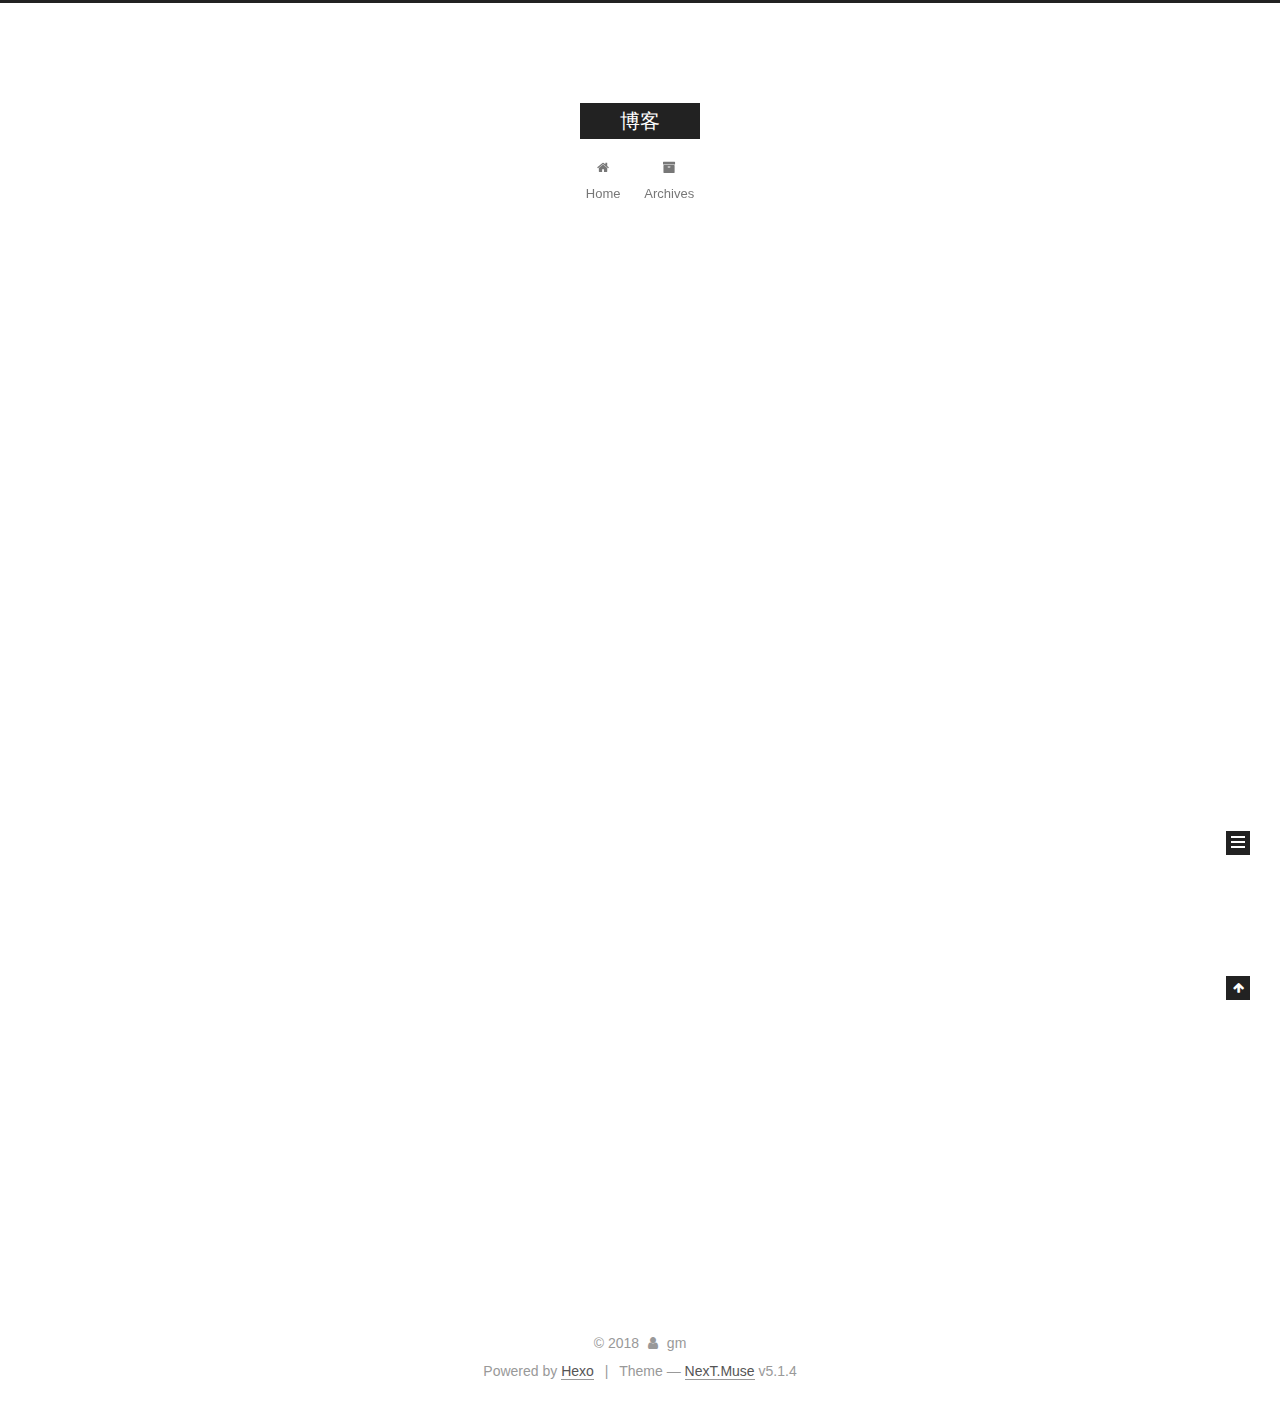
<file: index.html>
<!DOCTYPE html>



  


<html class="theme-next muse use-motion" lang="">
<head><meta name="generator" content="Hexo 3.8.0">
  <meta charset="UTF-8">
<meta http-equiv="X-UA-Compatible" content="IE=edge">
<meta name="viewport" content="width=device-width, initial-scale=1, maximum-scale=1">
<meta name="theme-color" content="#222">









<meta http-equiv="Cache-Control" content="no-transform">
<meta http-equiv="Cache-Control" content="no-siteapp">
















  
  
  <link href="/lib/fancybox/source/jquery.fancybox.css?v=2.1.5" rel="stylesheet" type="text/css">







<link href="/lib/font-awesome/css/font-awesome.min.css?v=4.6.2" rel="stylesheet" type="text/css">

<link href="/css/main.css?v=5.1.4" rel="stylesheet" type="text/css">


  <link rel="apple-touch-icon" sizes="180x180" href="/images/apple-touch-icon-next.png?v=5.1.4">


  <link rel="icon" type="image/png" sizes="32x32" href="/images/favicon-32x32-next.png?v=5.1.4">


  <link rel="icon" type="image/png" sizes="16x16" href="/images/favicon-16x16-next.png?v=5.1.4">


  <link rel="mask-icon" href="/images/logo.svg?v=5.1.4" color="#222">





  <meta name="keywords" content="Hexo, NexT">










<meta property="og:type" content="website">
<meta property="og:title" content="博客">
<meta property="og:url" content="http://yoursite.com/index.html">
<meta property="og:site_name" content="博客">
<meta property="og:locale" content="default">
<meta name="twitter:card" content="summary">
<meta name="twitter:title" content="博客">



<script type="text/javascript" id="hexo.configurations">
  var NexT = window.NexT || {};
  var CONFIG = {
    root: '/',
    scheme: 'Muse',
    version: '5.1.4',
    sidebar: {"position":"left","display":"post","offset":12,"b2t":false,"scrollpercent":false,"onmobile":false},
    fancybox: true,
    tabs: true,
    motion: {"enable":true,"async":false,"transition":{"post_block":"fadeIn","post_header":"slideDownIn","post_body":"slideDownIn","coll_header":"slideLeftIn","sidebar":"slideUpIn"}},
    duoshuo: {
      userId: '0',
      author: 'Author'
    },
    algolia: {
      applicationID: '',
      apiKey: '',
      indexName: '',
      hits: {"per_page":10},
      labels: {"input_placeholder":"Search for Posts","hits_empty":"We didn't find any results for the search: ${query}","hits_stats":"${hits} results found in ${time} ms"}
    }
  };
</script>



  <link rel="canonical" href="http://yoursite.com/">





  <title>博客</title>
  








</head>

<body itemscope="" itemtype="http://schema.org/WebPage" lang="default">

  
  
    
  

  <div class="container sidebar-position-left 
  page-home">
    <div class="headband"></div>

    <header id="header" class="header" itemscope="" itemtype="http://schema.org/WPHeader">
      <div class="header-inner"><div class="site-brand-wrapper">
  <div class="site-meta ">
    

    <div class="custom-logo-site-title">
      <a href="/" class="brand" rel="start">
        <span class="logo-line-before"><i></i></span>
        <span class="site-title">博客</span>
        <span class="logo-line-after"><i></i></span>
      </a>
    </div>
      
        <p class="site-subtitle"></p>
      
  </div>

  <div class="site-nav-toggle">
    <button>
      <span class="btn-bar"></span>
      <span class="btn-bar"></span>
      <span class="btn-bar"></span>
    </button>
  </div>
</div>

<nav class="site-nav">
  

  
    <ul id="menu" class="menu">
      
        
        <li class="menu-item menu-item-home">
          <a href="/" rel="section">
            
              <i class="menu-item-icon fa fa-fw fa-home"></i> <br>
            
            Home
          </a>
        </li>
      
        
        <li class="menu-item menu-item-archives">
          <a href="/archives/" rel="section">
            
              <i class="menu-item-icon fa fa-fw fa-archive"></i> <br>
            
            Archives
          </a>
        </li>
      

      
    </ul>
  

  
</nav>



 </div>
    </header>

    <main id="main" class="main">
      <div class="main-inner">
        <div class="content-wrap">
          <div id="content" class="content">
            
  <section id="posts" class="posts-expand">
    
      

  

  
  
  

  <article class="post post-type-normal" itemscope="" itemtype="http://schema.org/Article">
  
  
  
  <div class="post-block">
    <link itemprop="mainEntityOfPage" href="http://yoursite.com/2018/12/08/hello-world/">

    <span hidden itemprop="author" itemscope="" itemtype="http://schema.org/Person">
      <meta itemprop="name" content="gm">
      <meta itemprop="description" content="">
      <meta itemprop="image" content="/images/avatar.gif">
    </span>

    <span hidden itemprop="publisher" itemscope="" itemtype="http://schema.org/Organization">
      <meta itemprop="name" content="博客">
    </span>

    
      <header class="post-header">

        
        
          <h1 class="post-title" itemprop="name headline">
                
                <a class="post-title-link" href="/2018/12/08/hello-world/" itemprop="url">Hello World</a></h1>
        

        <div class="post-meta">
          <span class="post-time">
            
              <span class="post-meta-item-icon">
                <i class="fa fa-calendar-o"></i>
              </span>
              
                <span class="post-meta-item-text">Posted on</span>
              
              <time title="Post created" itemprop="dateCreated datePublished" datetime="2018-12-08T01:29:33+08:00">
                2018-12-08
              </time>
            

            

            
          </span>

          

          
            
          

          
          

          

          

          

        </div>
      </header>
    

    
    
    
    <div class="post-body" itemprop="articleBody">

      
      

      
        
          
            <p>Welcome to <a href="https://hexo.io/" target="_blank" rel="noopener">Hexo</a>! This is your very first post. Check <a href="https://hexo.io/docs/" target="_blank" rel="noopener">documentation</a> for more info. If you get any problems when using Hexo, you can find the answer in <a href="https://hexo.io/docs/troubleshooting.html" target="_blank" rel="noopener">troubleshooting</a> or you can ask me on <a href="https://github.com/hexojs/hexo/issues" target="_blank" rel="noopener">GitHub</a>.</p>
<h2 id="Quick-Start"><a href="#Quick-Start" class="headerlink" title="Quick Start"></a>Quick Start</h2><h3 id="Create-a-new-post"><a href="#Create-a-new-post" class="headerlink" title="Create a new post"></a>Create a new post</h3><figure class="highlight bash"><table><tr><td class="gutter"><pre><span class="line">1</span><br></pre></td><td class="code"><pre><span class="line">$ hexo new <span class="string">"My New Post"</span></span><br></pre></td></tr></table></figure>
<p>More info: <a href="https://hexo.io/docs/writing.html" target="_blank" rel="noopener">Writing</a></p>
<h3 id="Run-server"><a href="#Run-server" class="headerlink" title="Run server"></a>Run server</h3><figure class="highlight bash"><table><tr><td class="gutter"><pre><span class="line">1</span><br></pre></td><td class="code"><pre><span class="line">$ hexo server</span><br></pre></td></tr></table></figure>
<p>More info: <a href="https://hexo.io/docs/server.html" target="_blank" rel="noopener">Server</a></p>
<h3 id="Generate-static-files"><a href="#Generate-static-files" class="headerlink" title="Generate static files"></a>Generate static files</h3><figure class="highlight bash"><table><tr><td class="gutter"><pre><span class="line">1</span><br></pre></td><td class="code"><pre><span class="line">$ hexo generate</span><br></pre></td></tr></table></figure>
<p>More info: <a href="https://hexo.io/docs/generating.html" target="_blank" rel="noopener">Generating</a></p>
<h3 id="Deploy-to-remote-sites"><a href="#Deploy-to-remote-sites" class="headerlink" title="Deploy to remote sites"></a>Deploy to remote sites</h3><figure class="highlight bash"><table><tr><td class="gutter"><pre><span class="line">1</span><br></pre></td><td class="code"><pre><span class="line">$ hexo deploy</span><br></pre></td></tr></table></figure>
<p>More info: <a href="https://hexo.io/docs/deployment.html" target="_blank" rel="noopener">Deployment</a></p>

          
        
      
    </div>
    
    
    

    

    

    

    <footer class="post-footer">
      

      

      

      
      
        <div class="post-eof"></div>
      
    </footer>
  </div>
  
  
  
  </article>


    
  </section>

  


          </div>
          


          

        </div>
        
          
  
  <div class="sidebar-toggle">
    <div class="sidebar-toggle-line-wrap">
      <span class="sidebar-toggle-line sidebar-toggle-line-first"></span>
      <span class="sidebar-toggle-line sidebar-toggle-line-middle"></span>
      <span class="sidebar-toggle-line sidebar-toggle-line-last"></span>
    </div>
  </div>

  <aside id="sidebar" class="sidebar">
    
    <div class="sidebar-inner">

      

      

      <section class="site-overview-wrap sidebar-panel sidebar-panel-active">
        <div class="site-overview">
          <div class="site-author motion-element" itemprop="author" itemscope="" itemtype="http://schema.org/Person">
            
              <p class="site-author-name" itemprop="name">gm</p>
              <p class="site-description motion-element" itemprop="description"></p>
          </div>

          <nav class="site-state motion-element">

            
              <div class="site-state-item site-state-posts">
              
                <a href="/archives/">
              
                  <span class="site-state-item-count">1</span>
                  <span class="site-state-item-name">posts</span>
                </a>
              </div>
            

            

            

          </nav>

          

          

          
          

          
          

          

        </div>
      </section>

      

      

    </div>
  </aside>


        
      </div>
    </main>

    <footer id="footer" class="footer">
      <div class="footer-inner">
        <div class="copyright">&copy; <span itemprop="copyrightYear">2018</span>
  <span class="with-love">
    <i class="fa fa-user"></i>
  </span>
  <span class="author" itemprop="copyrightHolder">gm</span>

  
</div>


  <div class="powered-by">Powered by <a class="theme-link" target="_blank" href="https://hexo.io">Hexo</a></div>



  <span class="post-meta-divider">|</span>



  <div class="theme-info">Theme &mdash; <a class="theme-link" target="_blank" href="https://github.com/iissnan/hexo-theme-next">NexT.Muse</a> v5.1.4</div>




        







        
      </div>
    </footer>

    
      <div class="back-to-top">
        <i class="fa fa-arrow-up"></i>
        
      </div>
    

    

  </div>

  

<script type="text/javascript">
  if (Object.prototype.toString.call(window.Promise) !== '[object Function]') {
    window.Promise = null;
  }
</script>









  












  
  
    <script type="text/javascript" src="/lib/jquery/index.js?v=2.1.3"></script>
  

  
  
    <script type="text/javascript" src="/lib/fastclick/lib/fastclick.min.js?v=1.0.6"></script>
  

  
  
    <script type="text/javascript" src="/lib/jquery_lazyload/jquery.lazyload.js?v=1.9.7"></script>
  

  
  
    <script type="text/javascript" src="/lib/velocity/velocity.min.js?v=1.2.1"></script>
  

  
  
    <script type="text/javascript" src="/lib/velocity/velocity.ui.min.js?v=1.2.1"></script>
  

  
  
    <script type="text/javascript" src="/lib/fancybox/source/jquery.fancybox.pack.js?v=2.1.5"></script>
  


  


  <script type="text/javascript" src="/js/src/utils.js?v=5.1.4"></script>

  <script type="text/javascript" src="/js/src/motion.js?v=5.1.4"></script>



  
  

  

  


  <script type="text/javascript" src="/js/src/bootstrap.js?v=5.1.4"></script>



  


  




	





  





  












  





  

  

  

  
  

  

  

  

</body>
</html>
</file>
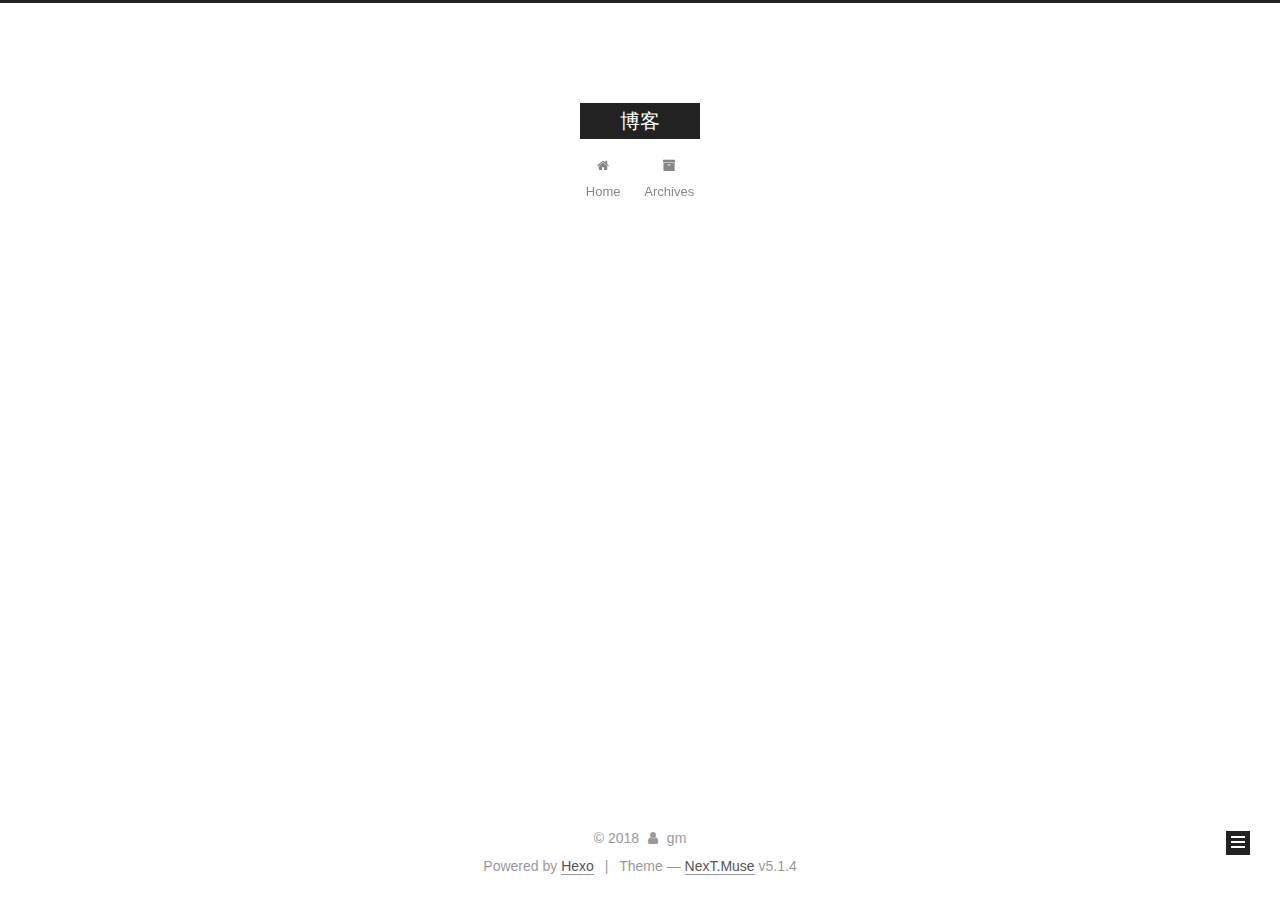
<file: archives/index.html>
<!DOCTYPE html>



  


<html class="theme-next muse use-motion" lang="">
<head><meta name="generator" content="Hexo 3.8.0">
  <meta charset="UTF-8">
<meta http-equiv="X-UA-Compatible" content="IE=edge">
<meta name="viewport" content="width=device-width, initial-scale=1, maximum-scale=1">
<meta name="theme-color" content="#222">









<meta http-equiv="Cache-Control" content="no-transform">
<meta http-equiv="Cache-Control" content="no-siteapp">
















  
  
  <link href="/lib/fancybox/source/jquery.fancybox.css?v=2.1.5" rel="stylesheet" type="text/css">







<link href="/lib/font-awesome/css/font-awesome.min.css?v=4.6.2" rel="stylesheet" type="text/css">

<link href="/css/main.css?v=5.1.4" rel="stylesheet" type="text/css">


  <link rel="apple-touch-icon" sizes="180x180" href="/images/apple-touch-icon-next.png?v=5.1.4">


  <link rel="icon" type="image/png" sizes="32x32" href="/images/favicon-32x32-next.png?v=5.1.4">


  <link rel="icon" type="image/png" sizes="16x16" href="/images/favicon-16x16-next.png?v=5.1.4">


  <link rel="mask-icon" href="/images/logo.svg?v=5.1.4" color="#222">





  <meta name="keywords" content="Hexo, NexT">










<meta property="og:type" content="website">
<meta property="og:title" content="博客">
<meta property="og:url" content="http://yoursite.com/archives/index.html">
<meta property="og:site_name" content="博客">
<meta property="og:locale" content="default">
<meta name="twitter:card" content="summary">
<meta name="twitter:title" content="博客">



<script type="text/javascript" id="hexo.configurations">
  var NexT = window.NexT || {};
  var CONFIG = {
    root: '/',
    scheme: 'Muse',
    version: '5.1.4',
    sidebar: {"position":"left","display":"post","offset":12,"b2t":false,"scrollpercent":false,"onmobile":false},
    fancybox: true,
    tabs: true,
    motion: {"enable":true,"async":false,"transition":{"post_block":"fadeIn","post_header":"slideDownIn","post_body":"slideDownIn","coll_header":"slideLeftIn","sidebar":"slideUpIn"}},
    duoshuo: {
      userId: '0',
      author: 'Author'
    },
    algolia: {
      applicationID: '',
      apiKey: '',
      indexName: '',
      hits: {"per_page":10},
      labels: {"input_placeholder":"Search for Posts","hits_empty":"We didn't find any results for the search: ${query}","hits_stats":"${hits} results found in ${time} ms"}
    }
  };
</script>



  <link rel="canonical" href="http://yoursite.com/archives/">





  <title>Archive | 博客</title>
  








</head>

<body itemscope="" itemtype="http://schema.org/WebPage" lang="default">

  
  
    
  

  <div class="container sidebar-position-left page-archive">
    <div class="headband"></div>

    <header id="header" class="header" itemscope="" itemtype="http://schema.org/WPHeader">
      <div class="header-inner"><div class="site-brand-wrapper">
  <div class="site-meta ">
    

    <div class="custom-logo-site-title">
      <a href="/" class="brand" rel="start">
        <span class="logo-line-before"><i></i></span>
        <span class="site-title">博客</span>
        <span class="logo-line-after"><i></i></span>
      </a>
    </div>
      
        <p class="site-subtitle"></p>
      
  </div>

  <div class="site-nav-toggle">
    <button>
      <span class="btn-bar"></span>
      <span class="btn-bar"></span>
      <span class="btn-bar"></span>
    </button>
  </div>
</div>

<nav class="site-nav">
  

  
    <ul id="menu" class="menu">
      
        
        <li class="menu-item menu-item-home">
          <a href="/" rel="section">
            
              <i class="menu-item-icon fa fa-fw fa-home"></i> <br>
            
            Home
          </a>
        </li>
      
        
        <li class="menu-item menu-item-archives">
          <a href="/archives/" rel="section">
            
              <i class="menu-item-icon fa fa-fw fa-archive"></i> <br>
            
            Archives
          </a>
        </li>
      

      
    </ul>
  

  
</nav>



 </div>
    </header>

    <main id="main" class="main">
      <div class="main-inner">
        <div class="content-wrap">
          <div id="content" class="content">
            

  
  
  
  <div class="post-block archive">
    <div id="posts" class="posts-collapse">
      <span class="archive-move-on"></span>

      <span class="archive-page-counter">
        
        
        
          
        
        Um..! 1 post. Keep on posting.
      </span>

      

        
        
        

        
          
          <div class="collection-title">
            <h1 class="archive-year" id="archive-year-2018">2018</h1>
          </div>
        
        

        

  <article class="post post-type-normal" itemscope="" itemtype="http://schema.org/Article">
    <header class="post-header">

      <h2 class="post-title">
        
            <a class="post-title-link" href="/2018/12/08/hello-world/" itemprop="url">
              
                <span itemprop="name">Hello World</span>
              
            </a>
        
      </h2>

      <div class="post-meta">
        <time class="post-time" itemprop="dateCreated" datetime="2018-12-08T01:29:33+08:00" content="2018-12-08">
          12-08
        </time>
      </div>

    </header>
  </article>



      

    </div>
  </div>
  
  
  

  



          </div>
          


          

        </div>
        
          
  
  <div class="sidebar-toggle">
    <div class="sidebar-toggle-line-wrap">
      <span class="sidebar-toggle-line sidebar-toggle-line-first"></span>
      <span class="sidebar-toggle-line sidebar-toggle-line-middle"></span>
      <span class="sidebar-toggle-line sidebar-toggle-line-last"></span>
    </div>
  </div>

  <aside id="sidebar" class="sidebar">
    
    <div class="sidebar-inner">

      

      

      <section class="site-overview-wrap sidebar-panel sidebar-panel-active">
        <div class="site-overview">
          <div class="site-author motion-element" itemprop="author" itemscope="" itemtype="http://schema.org/Person">
            
              <p class="site-author-name" itemprop="name">gm</p>
              <p class="site-description motion-element" itemprop="description"></p>
          </div>

          <nav class="site-state motion-element">

            
              <div class="site-state-item site-state-posts">
              
                <a href="/archives/">
              
                  <span class="site-state-item-count">1</span>
                  <span class="site-state-item-name">posts</span>
                </a>
              </div>
            

            

            

          </nav>

          

          

          
          

          
          

          

        </div>
      </section>

      

      

    </div>
  </aside>


        
      </div>
    </main>

    <footer id="footer" class="footer">
      <div class="footer-inner">
        <div class="copyright">&copy; <span itemprop="copyrightYear">2018</span>
  <span class="with-love">
    <i class="fa fa-user"></i>
  </span>
  <span class="author" itemprop="copyrightHolder">gm</span>

  
</div>


  <div class="powered-by">Powered by <a class="theme-link" target="_blank" href="https://hexo.io">Hexo</a></div>



  <span class="post-meta-divider">|</span>



  <div class="theme-info">Theme &mdash; <a class="theme-link" target="_blank" href="https://github.com/iissnan/hexo-theme-next">NexT.Muse</a> v5.1.4</div>




        







        
      </div>
    </footer>

    
      <div class="back-to-top">
        <i class="fa fa-arrow-up"></i>
        
      </div>
    

    

  </div>

  

<script type="text/javascript">
  if (Object.prototype.toString.call(window.Promise) !== '[object Function]') {
    window.Promise = null;
  }
</script>









  












  
  
    <script type="text/javascript" src="/lib/jquery/index.js?v=2.1.3"></script>
  

  
  
    <script type="text/javascript" src="/lib/fastclick/lib/fastclick.min.js?v=1.0.6"></script>
  

  
  
    <script type="text/javascript" src="/lib/jquery_lazyload/jquery.lazyload.js?v=1.9.7"></script>
  

  
  
    <script type="text/javascript" src="/lib/velocity/velocity.min.js?v=1.2.1"></script>
  

  
  
    <script type="text/javascript" src="/lib/velocity/velocity.ui.min.js?v=1.2.1"></script>
  

  
  
    <script type="text/javascript" src="/lib/fancybox/source/jquery.fancybox.pack.js?v=2.1.5"></script>
  


  


  <script type="text/javascript" src="/js/src/utils.js?v=5.1.4"></script>

  <script type="text/javascript" src="/js/src/motion.js?v=5.1.4"></script>



  
  

  

  


  <script type="text/javascript" src="/js/src/bootstrap.js?v=5.1.4"></script>



  


  




	





  





  












  





  

  

  

  
  

  

  

  

</body>
</html>
</file>
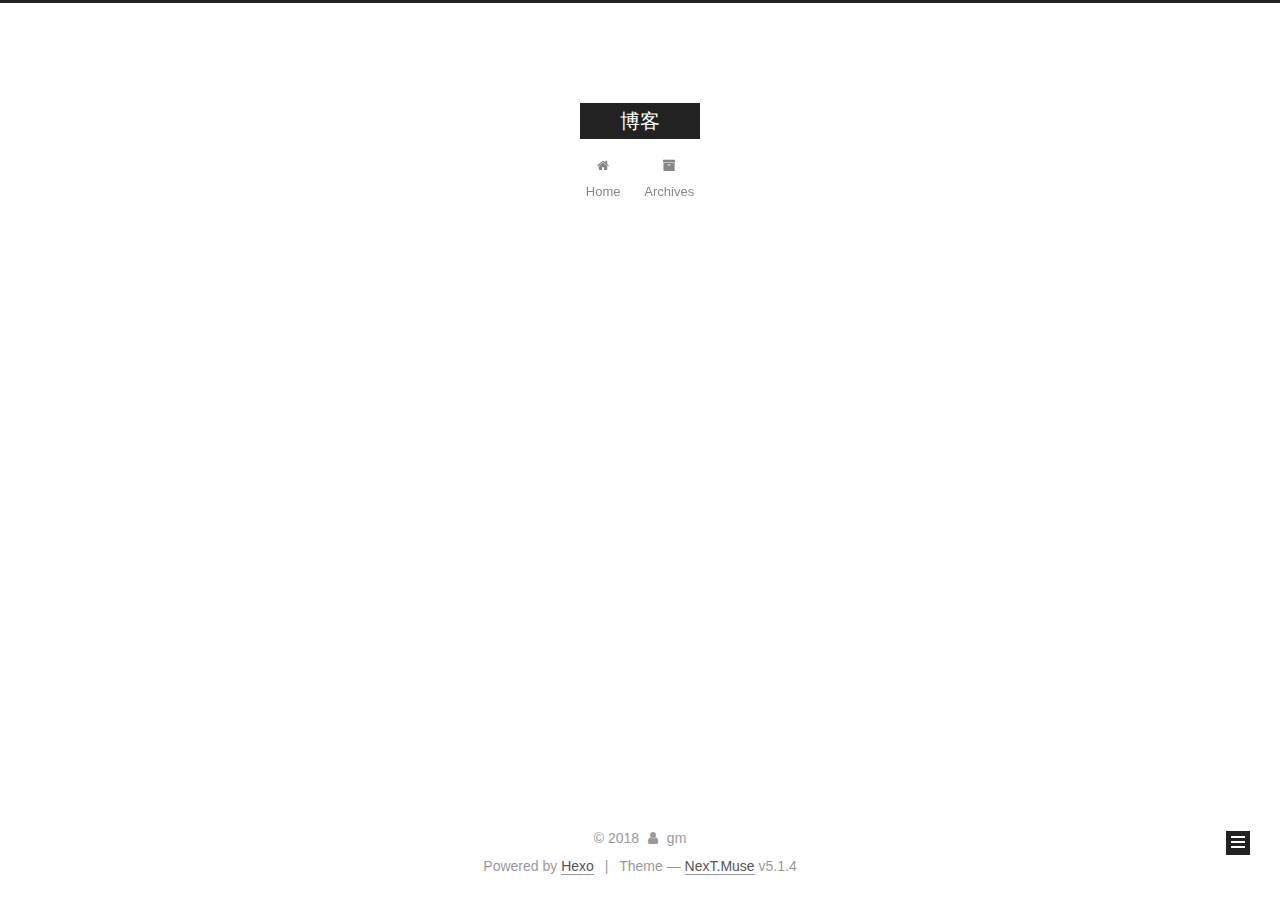
<file: archives/2018/index.html>
<!DOCTYPE html>



  


<html class="theme-next muse use-motion" lang="">
<head><meta name="generator" content="Hexo 3.8.0">
  <meta charset="UTF-8">
<meta http-equiv="X-UA-Compatible" content="IE=edge">
<meta name="viewport" content="width=device-width, initial-scale=1, maximum-scale=1">
<meta name="theme-color" content="#222">









<meta http-equiv="Cache-Control" content="no-transform">
<meta http-equiv="Cache-Control" content="no-siteapp">
















  
  
  <link href="/lib/fancybox/source/jquery.fancybox.css?v=2.1.5" rel="stylesheet" type="text/css">







<link href="/lib/font-awesome/css/font-awesome.min.css?v=4.6.2" rel="stylesheet" type="text/css">

<link href="/css/main.css?v=5.1.4" rel="stylesheet" type="text/css">


  <link rel="apple-touch-icon" sizes="180x180" href="/images/apple-touch-icon-next.png?v=5.1.4">


  <link rel="icon" type="image/png" sizes="32x32" href="/images/favicon-32x32-next.png?v=5.1.4">


  <link rel="icon" type="image/png" sizes="16x16" href="/images/favicon-16x16-next.png?v=5.1.4">


  <link rel="mask-icon" href="/images/logo.svg?v=5.1.4" color="#222">





  <meta name="keywords" content="Hexo, NexT">










<meta property="og:type" content="website">
<meta property="og:title" content="博客">
<meta property="og:url" content="http://yoursite.com/archives/2018/index.html">
<meta property="og:site_name" content="博客">
<meta property="og:locale" content="default">
<meta name="twitter:card" content="summary">
<meta name="twitter:title" content="博客">



<script type="text/javascript" id="hexo.configurations">
  var NexT = window.NexT || {};
  var CONFIG = {
    root: '/',
    scheme: 'Muse',
    version: '5.1.4',
    sidebar: {"position":"left","display":"post","offset":12,"b2t":false,"scrollpercent":false,"onmobile":false},
    fancybox: true,
    tabs: true,
    motion: {"enable":true,"async":false,"transition":{"post_block":"fadeIn","post_header":"slideDownIn","post_body":"slideDownIn","coll_header":"slideLeftIn","sidebar":"slideUpIn"}},
    duoshuo: {
      userId: '0',
      author: 'Author'
    },
    algolia: {
      applicationID: '',
      apiKey: '',
      indexName: '',
      hits: {"per_page":10},
      labels: {"input_placeholder":"Search for Posts","hits_empty":"We didn't find any results for the search: ${query}","hits_stats":"${hits} results found in ${time} ms"}
    }
  };
</script>



  <link rel="canonical" href="http://yoursite.com/archives/2018/">





  <title>Archive | 博客</title>
  








</head>

<body itemscope="" itemtype="http://schema.org/WebPage" lang="default">

  
  
    
  

  <div class="container sidebar-position-left page-archive">
    <div class="headband"></div>

    <header id="header" class="header" itemscope="" itemtype="http://schema.org/WPHeader">
      <div class="header-inner"><div class="site-brand-wrapper">
  <div class="site-meta ">
    

    <div class="custom-logo-site-title">
      <a href="/" class="brand" rel="start">
        <span class="logo-line-before"><i></i></span>
        <span class="site-title">博客</span>
        <span class="logo-line-after"><i></i></span>
      </a>
    </div>
      
        <p class="site-subtitle"></p>
      
  </div>

  <div class="site-nav-toggle">
    <button>
      <span class="btn-bar"></span>
      <span class="btn-bar"></span>
      <span class="btn-bar"></span>
    </button>
  </div>
</div>

<nav class="site-nav">
  

  
    <ul id="menu" class="menu">
      
        
        <li class="menu-item menu-item-home">
          <a href="/" rel="section">
            
              <i class="menu-item-icon fa fa-fw fa-home"></i> <br>
            
            Home
          </a>
        </li>
      
        
        <li class="menu-item menu-item-archives">
          <a href="/archives/" rel="section">
            
              <i class="menu-item-icon fa fa-fw fa-archive"></i> <br>
            
            Archives
          </a>
        </li>
      

      
    </ul>
  

  
</nav>



 </div>
    </header>

    <main id="main" class="main">
      <div class="main-inner">
        <div class="content-wrap">
          <div id="content" class="content">
            

  
  
  
  <div class="post-block archive">
    <div id="posts" class="posts-collapse">
      <span class="archive-move-on"></span>

      <span class="archive-page-counter">
        
        
        
          
        
        Um..! 1 post. Keep on posting.
      </span>

      

        
        
        

        
          
          <div class="collection-title">
            <h1 class="archive-year" id="archive-year-2018">2018</h1>
          </div>
        
        

        

  <article class="post post-type-normal" itemscope="" itemtype="http://schema.org/Article">
    <header class="post-header">

      <h2 class="post-title">
        
            <a class="post-title-link" href="/2018/12/08/hello-world/" itemprop="url">
              
                <span itemprop="name">Hello World</span>
              
            </a>
        
      </h2>

      <div class="post-meta">
        <time class="post-time" itemprop="dateCreated" datetime="2018-12-08T01:29:33+08:00" content="2018-12-08">
          12-08
        </time>
      </div>

    </header>
  </article>



      

    </div>
  </div>
  
  
  

  



          </div>
          


          

        </div>
        
          
  
  <div class="sidebar-toggle">
    <div class="sidebar-toggle-line-wrap">
      <span class="sidebar-toggle-line sidebar-toggle-line-first"></span>
      <span class="sidebar-toggle-line sidebar-toggle-line-middle"></span>
      <span class="sidebar-toggle-line sidebar-toggle-line-last"></span>
    </div>
  </div>

  <aside id="sidebar" class="sidebar">
    
    <div class="sidebar-inner">

      

      

      <section class="site-overview-wrap sidebar-panel sidebar-panel-active">
        <div class="site-overview">
          <div class="site-author motion-element" itemprop="author" itemscope="" itemtype="http://schema.org/Person">
            
              <p class="site-author-name" itemprop="name">gm</p>
              <p class="site-description motion-element" itemprop="description"></p>
          </div>

          <nav class="site-state motion-element">

            
              <div class="site-state-item site-state-posts">
              
                <a href="/archives/">
              
                  <span class="site-state-item-count">1</span>
                  <span class="site-state-item-name">posts</span>
                </a>
              </div>
            

            

            

          </nav>

          

          

          
          

          
          

          

        </div>
      </section>

      

      

    </div>
  </aside>


        
      </div>
    </main>

    <footer id="footer" class="footer">
      <div class="footer-inner">
        <div class="copyright">&copy; <span itemprop="copyrightYear">2018</span>
  <span class="with-love">
    <i class="fa fa-user"></i>
  </span>
  <span class="author" itemprop="copyrightHolder">gm</span>

  
</div>


  <div class="powered-by">Powered by <a class="theme-link" target="_blank" href="https://hexo.io">Hexo</a></div>



  <span class="post-meta-divider">|</span>



  <div class="theme-info">Theme &mdash; <a class="theme-link" target="_blank" href="https://github.com/iissnan/hexo-theme-next">NexT.Muse</a> v5.1.4</div>




        







        
      </div>
    </footer>

    
      <div class="back-to-top">
        <i class="fa fa-arrow-up"></i>
        
      </div>
    

    

  </div>

  

<script type="text/javascript">
  if (Object.prototype.toString.call(window.Promise) !== '[object Function]') {
    window.Promise = null;
  }
</script>









  












  
  
    <script type="text/javascript" src="/lib/jquery/index.js?v=2.1.3"></script>
  

  
  
    <script type="text/javascript" src="/lib/fastclick/lib/fastclick.min.js?v=1.0.6"></script>
  

  
  
    <script type="text/javascript" src="/lib/jquery_lazyload/jquery.lazyload.js?v=1.9.7"></script>
  

  
  
    <script type="text/javascript" src="/lib/velocity/velocity.min.js?v=1.2.1"></script>
  

  
  
    <script type="text/javascript" src="/lib/velocity/velocity.ui.min.js?v=1.2.1"></script>
  

  
  
    <script type="text/javascript" src="/lib/fancybox/source/jquery.fancybox.pack.js?v=2.1.5"></script>
  


  


  <script type="text/javascript" src="/js/src/utils.js?v=5.1.4"></script>

  <script type="text/javascript" src="/js/src/motion.js?v=5.1.4"></script>



  
  

  

  


  <script type="text/javascript" src="/js/src/bootstrap.js?v=5.1.4"></script>



  


  




	





  





  












  





  

  

  

  
  

  

  

  

</body>
</html>
</file>
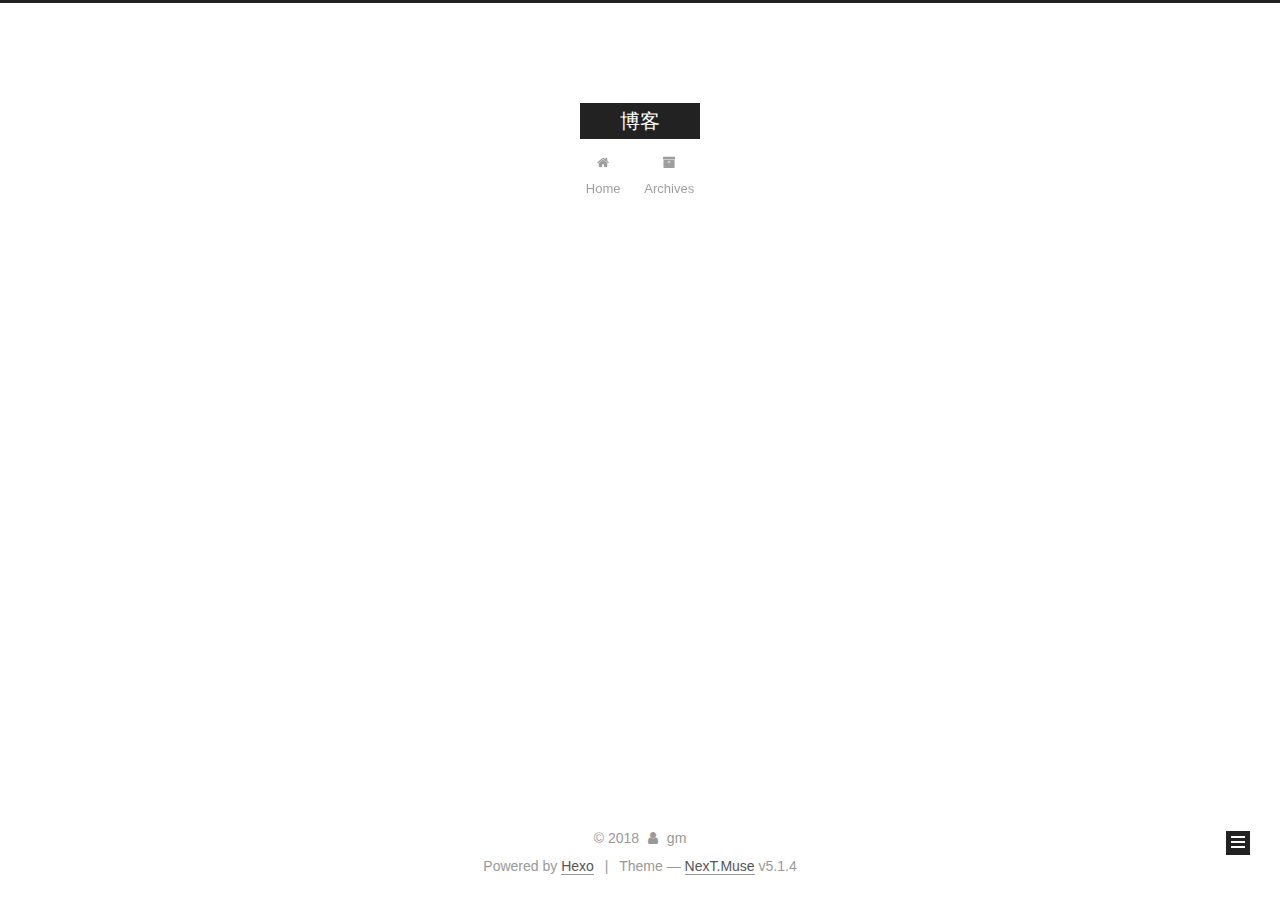
<file: archives/2018/12/index.html>
<!DOCTYPE html>



  


<html class="theme-next muse use-motion" lang="">
<head><meta name="generator" content="Hexo 3.8.0">
  <meta charset="UTF-8">
<meta http-equiv="X-UA-Compatible" content="IE=edge">
<meta name="viewport" content="width=device-width, initial-scale=1, maximum-scale=1">
<meta name="theme-color" content="#222">









<meta http-equiv="Cache-Control" content="no-transform">
<meta http-equiv="Cache-Control" content="no-siteapp">
















  
  
  <link href="/lib/fancybox/source/jquery.fancybox.css?v=2.1.5" rel="stylesheet" type="text/css">







<link href="/lib/font-awesome/css/font-awesome.min.css?v=4.6.2" rel="stylesheet" type="text/css">

<link href="/css/main.css?v=5.1.4" rel="stylesheet" type="text/css">


  <link rel="apple-touch-icon" sizes="180x180" href="/images/apple-touch-icon-next.png?v=5.1.4">


  <link rel="icon" type="image/png" sizes="32x32" href="/images/favicon-32x32-next.png?v=5.1.4">


  <link rel="icon" type="image/png" sizes="16x16" href="/images/favicon-16x16-next.png?v=5.1.4">


  <link rel="mask-icon" href="/images/logo.svg?v=5.1.4" color="#222">





  <meta name="keywords" content="Hexo, NexT">










<meta property="og:type" content="website">
<meta property="og:title" content="博客">
<meta property="og:url" content="http://yoursite.com/archives/2018/12/index.html">
<meta property="og:site_name" content="博客">
<meta property="og:locale" content="default">
<meta name="twitter:card" content="summary">
<meta name="twitter:title" content="博客">



<script type="text/javascript" id="hexo.configurations">
  var NexT = window.NexT || {};
  var CONFIG = {
    root: '/',
    scheme: 'Muse',
    version: '5.1.4',
    sidebar: {"position":"left","display":"post","offset":12,"b2t":false,"scrollpercent":false,"onmobile":false},
    fancybox: true,
    tabs: true,
    motion: {"enable":true,"async":false,"transition":{"post_block":"fadeIn","post_header":"slideDownIn","post_body":"slideDownIn","coll_header":"slideLeftIn","sidebar":"slideUpIn"}},
    duoshuo: {
      userId: '0',
      author: 'Author'
    },
    algolia: {
      applicationID: '',
      apiKey: '',
      indexName: '',
      hits: {"per_page":10},
      labels: {"input_placeholder":"Search for Posts","hits_empty":"We didn't find any results for the search: ${query}","hits_stats":"${hits} results found in ${time} ms"}
    }
  };
</script>



  <link rel="canonical" href="http://yoursite.com/archives/2018/12/">





  <title>Archive | 博客</title>
  








</head>

<body itemscope="" itemtype="http://schema.org/WebPage" lang="default">

  
  
    
  

  <div class="container sidebar-position-left page-archive">
    <div class="headband"></div>

    <header id="header" class="header" itemscope="" itemtype="http://schema.org/WPHeader">
      <div class="header-inner"><div class="site-brand-wrapper">
  <div class="site-meta ">
    

    <div class="custom-logo-site-title">
      <a href="/" class="brand" rel="start">
        <span class="logo-line-before"><i></i></span>
        <span class="site-title">博客</span>
        <span class="logo-line-after"><i></i></span>
      </a>
    </div>
      
        <p class="site-subtitle"></p>
      
  </div>

  <div class="site-nav-toggle">
    <button>
      <span class="btn-bar"></span>
      <span class="btn-bar"></span>
      <span class="btn-bar"></span>
    </button>
  </div>
</div>

<nav class="site-nav">
  

  
    <ul id="menu" class="menu">
      
        
        <li class="menu-item menu-item-home">
          <a href="/" rel="section">
            
              <i class="menu-item-icon fa fa-fw fa-home"></i> <br>
            
            Home
          </a>
        </li>
      
        
        <li class="menu-item menu-item-archives">
          <a href="/archives/" rel="section">
            
              <i class="menu-item-icon fa fa-fw fa-archive"></i> <br>
            
            Archives
          </a>
        </li>
      

      
    </ul>
  

  
</nav>



 </div>
    </header>

    <main id="main" class="main">
      <div class="main-inner">
        <div class="content-wrap">
          <div id="content" class="content">
            

  
  
  
  <div class="post-block archive">
    <div id="posts" class="posts-collapse">
      <span class="archive-move-on"></span>

      <span class="archive-page-counter">
        
        
        
          
        
        Um..! 1 post. Keep on posting.
      </span>

      

        
        
        

        
          
          <div class="collection-title">
            <h1 class="archive-year" id="archive-year-2018">2018</h1>
          </div>
        
        

        

  <article class="post post-type-normal" itemscope="" itemtype="http://schema.org/Article">
    <header class="post-header">

      <h2 class="post-title">
        
            <a class="post-title-link" href="/2018/12/08/hello-world/" itemprop="url">
              
                <span itemprop="name">Hello World</span>
              
            </a>
        
      </h2>

      <div class="post-meta">
        <time class="post-time" itemprop="dateCreated" datetime="2018-12-08T01:29:33+08:00" content="2018-12-08">
          12-08
        </time>
      </div>

    </header>
  </article>



      

    </div>
  </div>
  
  
  

  



          </div>
          


          

        </div>
        
          
  
  <div class="sidebar-toggle">
    <div class="sidebar-toggle-line-wrap">
      <span class="sidebar-toggle-line sidebar-toggle-line-first"></span>
      <span class="sidebar-toggle-line sidebar-toggle-line-middle"></span>
      <span class="sidebar-toggle-line sidebar-toggle-line-last"></span>
    </div>
  </div>

  <aside id="sidebar" class="sidebar">
    
    <div class="sidebar-inner">

      

      

      <section class="site-overview-wrap sidebar-panel sidebar-panel-active">
        <div class="site-overview">
          <div class="site-author motion-element" itemprop="author" itemscope="" itemtype="http://schema.org/Person">
            
              <p class="site-author-name" itemprop="name">gm</p>
              <p class="site-description motion-element" itemprop="description"></p>
          </div>

          <nav class="site-state motion-element">

            
              <div class="site-state-item site-state-posts">
              
                <a href="/archives/">
              
                  <span class="site-state-item-count">1</span>
                  <span class="site-state-item-name">posts</span>
                </a>
              </div>
            

            

            

          </nav>

          

          

          
          

          
          

          

        </div>
      </section>

      

      

    </div>
  </aside>


        
      </div>
    </main>

    <footer id="footer" class="footer">
      <div class="footer-inner">
        <div class="copyright">&copy; <span itemprop="copyrightYear">2018</span>
  <span class="with-love">
    <i class="fa fa-user"></i>
  </span>
  <span class="author" itemprop="copyrightHolder">gm</span>

  
</div>


  <div class="powered-by">Powered by <a class="theme-link" target="_blank" href="https://hexo.io">Hexo</a></div>



  <span class="post-meta-divider">|</span>



  <div class="theme-info">Theme &mdash; <a class="theme-link" target="_blank" href="https://github.com/iissnan/hexo-theme-next">NexT.Muse</a> v5.1.4</div>




        







        
      </div>
    </footer>

    
      <div class="back-to-top">
        <i class="fa fa-arrow-up"></i>
        
      </div>
    

    

  </div>

  

<script type="text/javascript">
  if (Object.prototype.toString.call(window.Promise) !== '[object Function]') {
    window.Promise = null;
  }
</script>









  












  
  
    <script type="text/javascript" src="/lib/jquery/index.js?v=2.1.3"></script>
  

  
  
    <script type="text/javascript" src="/lib/fastclick/lib/fastclick.min.js?v=1.0.6"></script>
  

  
  
    <script type="text/javascript" src="/lib/jquery_lazyload/jquery.lazyload.js?v=1.9.7"></script>
  

  
  
    <script type="text/javascript" src="/lib/velocity/velocity.min.js?v=1.2.1"></script>
  

  
  
    <script type="text/javascript" src="/lib/velocity/velocity.ui.min.js?v=1.2.1"></script>
  

  
  
    <script type="text/javascript" src="/lib/fancybox/source/jquery.fancybox.pack.js?v=2.1.5"></script>
  


  


  <script type="text/javascript" src="/js/src/utils.js?v=5.1.4"></script>

  <script type="text/javascript" src="/js/src/motion.js?v=5.1.4"></script>



  
  

  

  


  <script type="text/javascript" src="/js/src/bootstrap.js?v=5.1.4"></script>



  


  




	





  





  












  





  

  

  

  
  

  

  

  

</body>
</html>
</file>
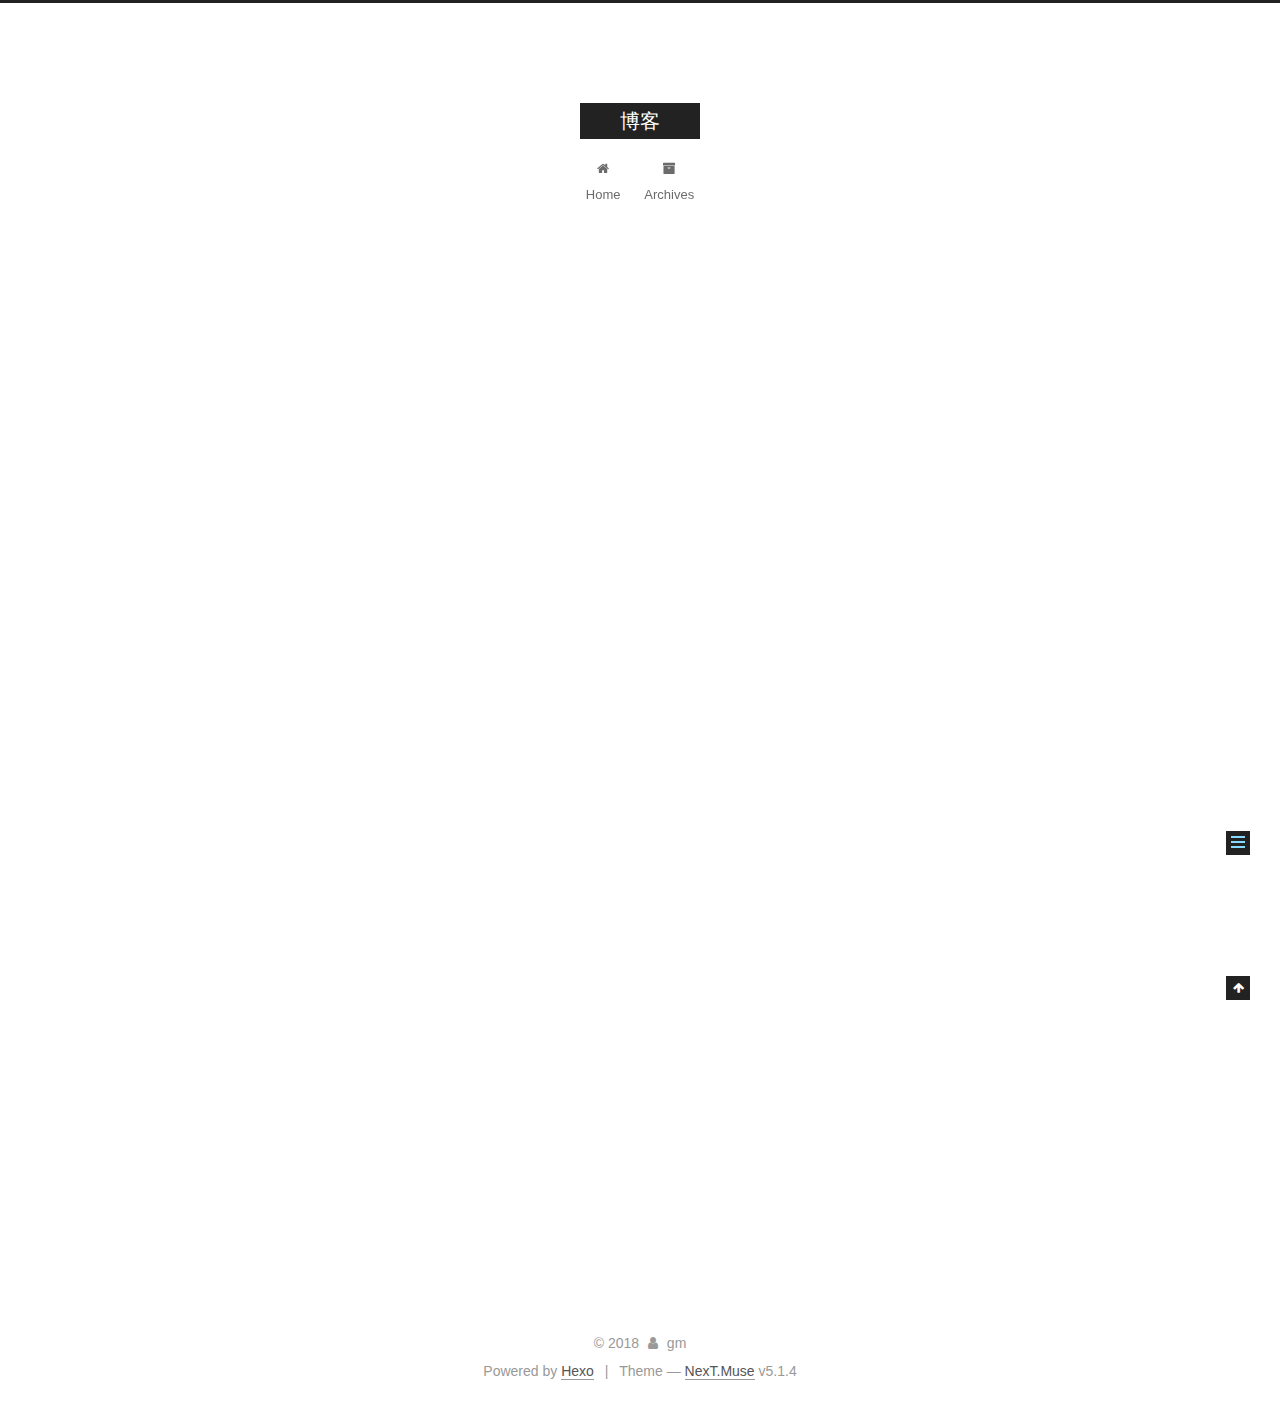
<file: 2018/12/08/hello-world/index.html>
<!DOCTYPE html>



  


<html class="theme-next muse use-motion" lang="">
<head><meta name="generator" content="Hexo 3.8.0">
  <meta charset="UTF-8">
<meta http-equiv="X-UA-Compatible" content="IE=edge">
<meta name="viewport" content="width=device-width, initial-scale=1, maximum-scale=1">
<meta name="theme-color" content="#222">









<meta http-equiv="Cache-Control" content="no-transform">
<meta http-equiv="Cache-Control" content="no-siteapp">
















  
  
  <link href="/lib/fancybox/source/jquery.fancybox.css?v=2.1.5" rel="stylesheet" type="text/css">







<link href="/lib/font-awesome/css/font-awesome.min.css?v=4.6.2" rel="stylesheet" type="text/css">

<link href="/css/main.css?v=5.1.4" rel="stylesheet" type="text/css">


  <link rel="apple-touch-icon" sizes="180x180" href="/images/apple-touch-icon-next.png?v=5.1.4">


  <link rel="icon" type="image/png" sizes="32x32" href="/images/favicon-32x32-next.png?v=5.1.4">


  <link rel="icon" type="image/png" sizes="16x16" href="/images/favicon-16x16-next.png?v=5.1.4">


  <link rel="mask-icon" href="/images/logo.svg?v=5.1.4" color="#222">





  <meta name="keywords" content="Hexo, NexT">










<meta name="description" content="Welcome to Hexo! This is your very first post. Check documentation for more info. If you get any problems when using Hexo, you can find the answer in troubleshooting or you can ask me on GitHub. Quick">
<meta property="og:type" content="article">
<meta property="og:title" content="Hello World">
<meta property="og:url" content="http://yoursite.com/2018/12/08/hello-world/index.html">
<meta property="og:site_name" content="博客">
<meta property="og:description" content="Welcome to Hexo! This is your very first post. Check documentation for more info. If you get any problems when using Hexo, you can find the answer in troubleshooting or you can ask me on GitHub. Quick">
<meta property="og:locale" content="default">
<meta property="og:updated_time" content="2018-12-07T17:29:33.444Z">
<meta name="twitter:card" content="summary">
<meta name="twitter:title" content="Hello World">
<meta name="twitter:description" content="Welcome to Hexo! This is your very first post. Check documentation for more info. If you get any problems when using Hexo, you can find the answer in troubleshooting or you can ask me on GitHub. Quick">



<script type="text/javascript" id="hexo.configurations">
  var NexT = window.NexT || {};
  var CONFIG = {
    root: '/',
    scheme: 'Muse',
    version: '5.1.4',
    sidebar: {"position":"left","display":"post","offset":12,"b2t":false,"scrollpercent":false,"onmobile":false},
    fancybox: true,
    tabs: true,
    motion: {"enable":true,"async":false,"transition":{"post_block":"fadeIn","post_header":"slideDownIn","post_body":"slideDownIn","coll_header":"slideLeftIn","sidebar":"slideUpIn"}},
    duoshuo: {
      userId: '0',
      author: 'Author'
    },
    algolia: {
      applicationID: '',
      apiKey: '',
      indexName: '',
      hits: {"per_page":10},
      labels: {"input_placeholder":"Search for Posts","hits_empty":"We didn't find any results for the search: ${query}","hits_stats":"${hits} results found in ${time} ms"}
    }
  };
</script>



  <link rel="canonical" href="http://yoursite.com/2018/12/08/hello-world/">





  <title>Hello World | 博客</title>
  








</head>

<body itemscope="" itemtype="http://schema.org/WebPage" lang="default">

  
  
    
  

  <div class="container sidebar-position-left page-post-detail">
    <div class="headband"></div>

    <header id="header" class="header" itemscope="" itemtype="http://schema.org/WPHeader">
      <div class="header-inner"><div class="site-brand-wrapper">
  <div class="site-meta ">
    

    <div class="custom-logo-site-title">
      <a href="/" class="brand" rel="start">
        <span class="logo-line-before"><i></i></span>
        <span class="site-title">博客</span>
        <span class="logo-line-after"><i></i></span>
      </a>
    </div>
      
        <p class="site-subtitle"></p>
      
  </div>

  <div class="site-nav-toggle">
    <button>
      <span class="btn-bar"></span>
      <span class="btn-bar"></span>
      <span class="btn-bar"></span>
    </button>
  </div>
</div>

<nav class="site-nav">
  

  
    <ul id="menu" class="menu">
      
        
        <li class="menu-item menu-item-home">
          <a href="/" rel="section">
            
              <i class="menu-item-icon fa fa-fw fa-home"></i> <br>
            
            Home
          </a>
        </li>
      
        
        <li class="menu-item menu-item-archives">
          <a href="/archives/" rel="section">
            
              <i class="menu-item-icon fa fa-fw fa-archive"></i> <br>
            
            Archives
          </a>
        </li>
      

      
    </ul>
  

  
</nav>



 </div>
    </header>

    <main id="main" class="main">
      <div class="main-inner">
        <div class="content-wrap">
          <div id="content" class="content">
            

  <div id="posts" class="posts-expand">
    

  

  
  
  

  <article class="post post-type-normal" itemscope="" itemtype="http://schema.org/Article">
  
  
  
  <div class="post-block">
    <link itemprop="mainEntityOfPage" href="http://yoursite.com/2018/12/08/hello-world/">

    <span hidden itemprop="author" itemscope="" itemtype="http://schema.org/Person">
      <meta itemprop="name" content="gm">
      <meta itemprop="description" content="">
      <meta itemprop="image" content="/images/avatar.gif">
    </span>

    <span hidden itemprop="publisher" itemscope="" itemtype="http://schema.org/Organization">
      <meta itemprop="name" content="博客">
    </span>

    
      <header class="post-header">

        
        
          <h1 class="post-title" itemprop="name headline">Hello World</h1>
        

        <div class="post-meta">
          <span class="post-time">
            
              <span class="post-meta-item-icon">
                <i class="fa fa-calendar-o"></i>
              </span>
              
                <span class="post-meta-item-text">Posted on</span>
              
              <time title="Post created" itemprop="dateCreated datePublished" datetime="2018-12-08T01:29:33+08:00">
                2018-12-08
              </time>
            

            

            
          </span>

          

          
            
          

          
          

          

          

          

        </div>
      </header>
    

    
    
    
    <div class="post-body" itemprop="articleBody">

      
      

      
        <p>Welcome to <a href="https://hexo.io/" target="_blank" rel="noopener">Hexo</a>! This is your very first post. Check <a href="https://hexo.io/docs/" target="_blank" rel="noopener">documentation</a> for more info. If you get any problems when using Hexo, you can find the answer in <a href="https://hexo.io/docs/troubleshooting.html" target="_blank" rel="noopener">troubleshooting</a> or you can ask me on <a href="https://github.com/hexojs/hexo/issues" target="_blank" rel="noopener">GitHub</a>.</p>
<h2 id="Quick-Start"><a href="#Quick-Start" class="headerlink" title="Quick Start"></a>Quick Start</h2><h3 id="Create-a-new-post"><a href="#Create-a-new-post" class="headerlink" title="Create a new post"></a>Create a new post</h3><figure class="highlight bash"><table><tr><td class="gutter"><pre><span class="line">1</span><br></pre></td><td class="code"><pre><span class="line">$ hexo new <span class="string">"My New Post"</span></span><br></pre></td></tr></table></figure>
<p>More info: <a href="https://hexo.io/docs/writing.html" target="_blank" rel="noopener">Writing</a></p>
<h3 id="Run-server"><a href="#Run-server" class="headerlink" title="Run server"></a>Run server</h3><figure class="highlight bash"><table><tr><td class="gutter"><pre><span class="line">1</span><br></pre></td><td class="code"><pre><span class="line">$ hexo server</span><br></pre></td></tr></table></figure>
<p>More info: <a href="https://hexo.io/docs/server.html" target="_blank" rel="noopener">Server</a></p>
<h3 id="Generate-static-files"><a href="#Generate-static-files" class="headerlink" title="Generate static files"></a>Generate static files</h3><figure class="highlight bash"><table><tr><td class="gutter"><pre><span class="line">1</span><br></pre></td><td class="code"><pre><span class="line">$ hexo generate</span><br></pre></td></tr></table></figure>
<p>More info: <a href="https://hexo.io/docs/generating.html" target="_blank" rel="noopener">Generating</a></p>
<h3 id="Deploy-to-remote-sites"><a href="#Deploy-to-remote-sites" class="headerlink" title="Deploy to remote sites"></a>Deploy to remote sites</h3><figure class="highlight bash"><table><tr><td class="gutter"><pre><span class="line">1</span><br></pre></td><td class="code"><pre><span class="line">$ hexo deploy</span><br></pre></td></tr></table></figure>
<p>More info: <a href="https://hexo.io/docs/deployment.html" target="_blank" rel="noopener">Deployment</a></p>

      
    </div>
    
    
    

    

    

    

    <footer class="post-footer">
      

      
      
      

      

      
      
    </footer>
  </div>
  
  
  
  </article>



    <div class="post-spread">
      
    </div>
  </div>


          </div>
          


          

  



        </div>
        
          
  
  <div class="sidebar-toggle">
    <div class="sidebar-toggle-line-wrap">
      <span class="sidebar-toggle-line sidebar-toggle-line-first"></span>
      <span class="sidebar-toggle-line sidebar-toggle-line-middle"></span>
      <span class="sidebar-toggle-line sidebar-toggle-line-last"></span>
    </div>
  </div>

  <aside id="sidebar" class="sidebar">
    
    <div class="sidebar-inner">

      

      
        <ul class="sidebar-nav motion-element">
          <li class="sidebar-nav-toc sidebar-nav-active" data-target="post-toc-wrap">
            Table of Contents
          </li>
          <li class="sidebar-nav-overview" data-target="site-overview-wrap">
            Overview
          </li>
        </ul>
      

      <section class="site-overview-wrap sidebar-panel">
        <div class="site-overview">
          <div class="site-author motion-element" itemprop="author" itemscope="" itemtype="http://schema.org/Person">
            
              <p class="site-author-name" itemprop="name">gm</p>
              <p class="site-description motion-element" itemprop="description"></p>
          </div>

          <nav class="site-state motion-element">

            
              <div class="site-state-item site-state-posts">
              
                <a href="/archives/">
              
                  <span class="site-state-item-count">1</span>
                  <span class="site-state-item-name">posts</span>
                </a>
              </div>
            

            

            

          </nav>

          

          

          
          

          
          

          

        </div>
      </section>

      
      <!--noindex-->
        <section class="post-toc-wrap motion-element sidebar-panel sidebar-panel-active">
          <div class="post-toc">

            
              
            

            
              <div class="post-toc-content"><ol class="nav"><li class="nav-item nav-level-2"><a class="nav-link" href="#Quick-Start"><span class="nav-number">1.</span> <span class="nav-text">Quick Start</span></a><ol class="nav-child"><li class="nav-item nav-level-3"><a class="nav-link" href="#Create-a-new-post"><span class="nav-number">1.1.</span> <span class="nav-text">Create a new post</span></a></li><li class="nav-item nav-level-3"><a class="nav-link" href="#Run-server"><span class="nav-number">1.2.</span> <span class="nav-text">Run server</span></a></li><li class="nav-item nav-level-3"><a class="nav-link" href="#Generate-static-files"><span class="nav-number">1.3.</span> <span class="nav-text">Generate static files</span></a></li><li class="nav-item nav-level-3"><a class="nav-link" href="#Deploy-to-remote-sites"><span class="nav-number">1.4.</span> <span class="nav-text">Deploy to remote sites</span></a></li></ol></li></ol></div>
            

          </div>
        </section>
      <!--/noindex-->
      

      

    </div>
  </aside>


        
      </div>
    </main>

    <footer id="footer" class="footer">
      <div class="footer-inner">
        <div class="copyright">&copy; <span itemprop="copyrightYear">2018</span>
  <span class="with-love">
    <i class="fa fa-user"></i>
  </span>
  <span class="author" itemprop="copyrightHolder">gm</span>

  
</div>


  <div class="powered-by">Powered by <a class="theme-link" target="_blank" href="https://hexo.io">Hexo</a></div>



  <span class="post-meta-divider">|</span>



  <div class="theme-info">Theme &mdash; <a class="theme-link" target="_blank" href="https://github.com/iissnan/hexo-theme-next">NexT.Muse</a> v5.1.4</div>




        







        
      </div>
    </footer>

    
      <div class="back-to-top">
        <i class="fa fa-arrow-up"></i>
        
      </div>
    

    

  </div>

  

<script type="text/javascript">
  if (Object.prototype.toString.call(window.Promise) !== '[object Function]') {
    window.Promise = null;
  }
</script>









  












  
  
    <script type="text/javascript" src="/lib/jquery/index.js?v=2.1.3"></script>
  

  
  
    <script type="text/javascript" src="/lib/fastclick/lib/fastclick.min.js?v=1.0.6"></script>
  

  
  
    <script type="text/javascript" src="/lib/jquery_lazyload/jquery.lazyload.js?v=1.9.7"></script>
  

  
  
    <script type="text/javascript" src="/lib/velocity/velocity.min.js?v=1.2.1"></script>
  

  
  
    <script type="text/javascript" src="/lib/velocity/velocity.ui.min.js?v=1.2.1"></script>
  

  
  
    <script type="text/javascript" src="/lib/fancybox/source/jquery.fancybox.pack.js?v=2.1.5"></script>
  


  


  <script type="text/javascript" src="/js/src/utils.js?v=5.1.4"></script>

  <script type="text/javascript" src="/js/src/motion.js?v=5.1.4"></script>



  
  

  
  <script type="text/javascript" src="/js/src/scrollspy.js?v=5.1.4"></script>
<script type="text/javascript" src="/js/src/post-details.js?v=5.1.4"></script>



  


  <script type="text/javascript" src="/js/src/bootstrap.js?v=5.1.4"></script>



  


  




	





  





  












  





  

  

  

  
  

  

  

  

</body>
</html>
</file>
<file: css/main.css>
/* normalize.css v3.0.2 | MIT License | git.io/normalize */
html {
  font-family: sans-serif; /* 1 */
  -ms-text-size-adjust: 100%; /* 2 */
  -webkit-text-size-adjust: 100%; /* 2 */
}
body {
  margin: 0;
}
article,
aside,
details,
figcaption,
figure,
footer,
header,
hgroup,
main,
menu,
nav,
section,
summary {
  display: block;
}
audio,
canvas,
progress,
video {
  display: inline-block; /* 1 */
  vertical-align: baseline; /* 2 */
}
audio:not([controls]) {
  display: none;
  height: 0;
}
[hidden],
template {
  display: none;
}
a {
  background-color: transparent;
}
a:active,
a:hover {
  outline: 0;
}
abbr[title] {
  border-bottom: 1px dotted;
}
b,
strong {
  font-weight: bold;
}
dfn {
  font-style: italic;
}
h1 {
  font-size: 2em;
  margin: 0.67em 0;
}
mark {
  background: #ff0;
  color: #000;
}
small {
  font-size: 80%;
}
sub,
sup {
  font-size: 75%;
  line-height: 0;
  position: relative;
  vertical-align: baseline;
}
sup {
  top: -0.5em;
}
sub {
  bottom: -0.25em;
}
img {
  border: 0;
}
svg:not(:root) {
  overflow: hidden;
}
figure {
  margin: 1em 40px;
}
hr {
  -moz-box-sizing: content-box;
  box-sizing: content-box;
  height: 0;
}
pre {
  overflow: auto;
}
code,
kbd,
pre,
samp {
  font-family: monospace, monospace;
  font-size: 1em;
}
button,
input,
optgroup,
select,
textarea {
  color: inherit; /* 1 */
  font: inherit; /* 2 */
  margin: 0; /* 3 */
}
button {
  overflow: visible;
}
button,
select {
  text-transform: none;
}
button,
html input[type="button"],
input[type="reset"],
input[type="submit"] {
  -webkit-appearance: button; /* 2 */
  cursor: pointer; /* 3 */
}
button[disabled],
html input[disabled] {
  cursor: default;
}
button::-moz-focus-inner,
input::-moz-focus-inner {
  border: 0;
  padding: 0;
}
input {
  line-height: normal;
}
input[type="checkbox"],
input[type="radio"] {
  box-sizing: border-box; /* 1 */
  padding: 0; /* 2 */
}
input[type="number"]::-webkit-inner-spin-button,
input[type="number"]::-webkit-outer-spin-button {
  height: auto;
}
input[type="search"] {
  -webkit-appearance: textfield; /* 1 */
  -moz-box-sizing: content-box;
  -webkit-box-sizing: content-box; /* 2 */
  box-sizing: content-box;
}
input[type="search"]::-webkit-search-cancel-button,
input[type="search"]::-webkit-search-decoration {
  -webkit-appearance: none;
}
fieldset {
  border: 1px solid #c0c0c0;
  margin: 0 2px;
  padding: 0.35em 0.625em 0.75em;
}
legend {
  border: 0; /* 1 */
  padding: 0; /* 2 */
}
textarea {
  overflow: auto;
}
optgroup {
  font-weight: bold;
}
table {
  border-collapse: collapse;
  border-spacing: 0;
}
td,
th {
  padding: 0;
}
::selection {
  background: #262a30;
  color: #fff;
}
body {
  position: relative;
  font-family: 'Lato', "PingFang SC", "Microsoft YaHei", sans-serif;
  font-size: 14px;
  line-height: 2;
  color: #555;
  background: #fff;
}
@media (max-width: 767px) {
  body {
    padding-right: 0 !important;
  }
}
@media (min-width: 768px) and (max-width: 991px) {
  body {
    padding-right: 0 !important;
  }
}
@media (min-width: 1600px) {
  body {
    font-size: 16px;
  }
}
h1,
h2,
h3,
h4,
h5,
h6 {
  margin: 0;
  padding: 0;
  font-weight: bold;
  line-height: 1.5;
  font-family: 'Lato', "PingFang SC", "Microsoft YaHei", sans-serif;
}
h2,
h3,
h4,
h5,
h6 {
  margin: 20px 0 15px;
}
h1 {
  font-size: 22px;
}
@media (max-width: 767px) {
  h1 {
    font-size: 18px;
  }
}
h2 {
  font-size: 20px;
}
@media (max-width: 767px) {
  h2 {
    font-size: 16px;
  }
}
h3 {
  font-size: 18px;
}
@media (max-width: 767px) {
  h3 {
    font-size: 14px;
  }
}
h4 {
  font-size: 16px;
}
@media (max-width: 767px) {
  h4 {
    font-size: 12px;
  }
}
h5 {
  font-size: 14px;
}
@media (max-width: 767px) {
  h5 {
    font-size: 10px;
  }
}
h6 {
  font-size: 12px;
}
@media (max-width: 767px) {
  h6 {
    font-size: 8px;
  }
}
p {
  margin: 0 0 20px 0;
}
a {
  color: #555;
  text-decoration: none;
  outline: none;
  border-bottom: 1px solid #999;
  word-wrap: break-word;
}
a:hover {
  color: #222;
  border-bottom-color: #222;
}
blockquote {
  margin: 0;
  padding: 0;
}
img {
  display: block;
  margin: auto;
  max-width: 100%;
  height: auto;
}
hr {
  margin: 40px 0;
  height: 3px;
  border: none;
  background-color: #ddd;
  background-image: repeating-linear-gradient(-45deg, #fff, #fff 4px, transparent 4px, transparent 8px);
}
blockquote {
  padding: 0 15px;
  color: #666;
  border-left: 4px solid #ddd;
}
blockquote cite::before {
  content: "-";
  padding: 0 5px;
}
dt {
  font-weight: 700;
}
dd {
  margin: 0;
  padding: 0;
}
kbd {
  border: 1px solid #ccc;
  border-radius: 0.2em;
  box-shadow: 0.1em 0.1em 0.2em rgba(0,0,0,0.1);
  background-color: #f9f9f9;
  font-family: inherit;
  background-image: -webkit-linear-gradient(top, #eee, #fff, #eee);
  padding: 0.1em 0.3em;
  white-space: nowrap;
}
.text-left {
  text-align: left;
}
.text-center {
  text-align: center;
}
.text-right {
  text-align: right;
}
.text-justify {
  text-align: justify;
}
.text-nowrap {
  white-space: nowrap;
}
.text-lowercase {
  text-transform: lowercase;
}
.text-uppercase {
  text-transform: uppercase;
}
.text-capitalize {
  text-transform: capitalize;
}
.center-block {
  display: block;
  margin-left: auto;
  margin-right: auto;
}
.clearfix:before,
.clearfix:after {
  content: " ";
  display: table;
}
.clearfix:after {
  clear: both;
}
.pullquote {
  width: 45%;
}
.pullquote.left {
  float: left;
  margin-left: 5px;
  margin-right: 10px;
}
.pullquote.right {
  float: right;
  margin-left: 10px;
  margin-right: 5px;
}
.affix.affix.affix {
  position: fixed;
}
.translation {
  margin-top: -20px;
  font-size: 14px;
  color: #999;
}
.scrollbar-measure {
  width: 100px;
  height: 100px;
  overflow: scroll;
  position: absolute;
  top: -9999px;
}
.use-motion .motion-element {
  opacity: 0;
}
table {
  margin: 20px 0;
  width: 100%;
  border-collapse: collapse;
  border-spacing: 0;
  border: 1px solid #ddd;
  font-size: 14px;
  table-layout: fixed;
  word-wrap: break-all;
}
table>tbody>tr:nth-of-type(odd) {
  background-color: #f9f9f9;
}
table>tbody>tr:hover {
  background-color: #f5f5f5;
}
caption,
th,
td {
  padding: 8px;
  text-align: left;
  vertical-align: middle;
  font-weight: normal;
}
th,
td {
  border-bottom: 3px solid #ddd;
  border-right: 1px solid #eee;
}
th {
  padding-bottom: 10px;
  font-weight: 700;
}
td {
  border-bottom-width: 1px;
}
html,
body {
  height: 100%;
}
.container {
  position: relative;
  min-height: 100%;
}
.header-inner {
  margin: 0 auto;
  padding: 100px 0 70px;
  width: 700px;
}
@media (min-width: 1600px) {
  .container .header-inner {
    width: 900px;
  }
}
.main {
  padding-bottom: 150px;
}
.main-inner {
  margin: 0 auto;
  width: 700px;
}
@media (min-width: 1600px) {
  .container .main-inner {
    width: 900px;
  }
}
.footer {
  position: absolute;
  left: 0;
  bottom: 0;
  width: 100%;
  min-height: 50px;
}
.footer-inner {
  box-sizing: border-box;
  margin: 20px auto;
  width: 700px;
}
@media (min-width: 1600px) {
  .container .footer-inner {
    width: 900px;
  }
}
pre,
.highlight {
  overflow: auto;
  margin: 20px 0;
  padding: 0;
  font-size: 13px;
  color: #4d4d4c;
  background: #f7f7f7;
  line-height: 1.6;
}
pre,
code {
  font-family: consolas, Menlo, "PingFang SC", "Microsoft YaHei", monospace;
}
code {
  padding: 2px 4px;
  word-wrap: break-word;
  color: #555;
  background: #eee;
  border-radius: 3px;
  font-size: 13px;
}
pre {
  padding: 10px;
}
pre code {
  padding: 0;
  color: #4d4d4c;
  background: none;
  text-shadow: none;
}
.highlight {
  border-radius: 1px;
}
.highlight pre {
  border: none;
  margin: 0;
  padding: 10px 0;
}
.highlight table {
  margin: 0;
  width: auto;
  border: none;
}
.highlight td {
  border: none;
  padding: 0;
}
.highlight figcaption {
  font-size: 1em;
  color: #4d4d4c;
  line-height: 1em;
  margin-bottom: 1em;
}
.highlight figcaption:before,
.highlight figcaption:after {
  content: " ";
  display: table;
}
.highlight figcaption:after {
  clear: both;
}
.highlight figcaption a {
  float: right;
  color: #4d4d4c;
}
.highlight figcaption a:hover {
  border-bottom-color: #4d4d4c;
}
.highlight .gutter pre {
  padding-left: 10px;
  padding-right: 10px;
  color: #869194;
  text-align: right;
  background-color: #eff2f3;
}
.highlight .code pre {
  width: 100%;
  padding-left: 10px;
  padding-right: 10px;
  background-color: #f7f7f7;
}
.highlight .line {
  height: 20px;
}
.gutter {
  -webkit-user-select: none;
  -moz-user-select: none;
  -ms-user-select: none;
  user-select: none;
}
.gist table {
  width: auto;
}
.gist table td {
  border: none;
}
pre .deletion {
  background: #fdd;
}
pre .addition {
  background: #dfd;
}
pre .meta {
  color: #8959a8;
}
pre .comment {
  color: #8e908c;
}
pre .variable,
pre .attribute,
pre .tag,
pre .regexp,
pre .ruby .constant,
pre .xml .tag .title,
pre .xml .pi,
pre .xml .doctype,
pre .html .doctype,
pre .css .id,
pre .css .class,
pre .css .pseudo {
  color: #c82829;
}
pre .number,
pre .preprocessor,
pre .built_in,
pre .literal,
pre .params,
pre .constant,
pre .command {
  color: #f5871f;
}
pre .ruby .class .title,
pre .css .rules .attribute,
pre .string,
pre .value,
pre .inheritance,
pre .header,
pre .ruby .symbol,
pre .xml .cdata,
pre .special,
pre .number,
pre .formula {
  color: #718c00;
}
pre .title,
pre .css .hexcolor {
  color: #3e999f;
}
pre .function,
pre .python .decorator,
pre .python .title,
pre .ruby .function .title,
pre .ruby .title .keyword,
pre .perl .sub,
pre .javascript .title,
pre .coffeescript .title {
  color: #4271ae;
}
pre .keyword,
pre .javascript .function {
  color: #8959a8;
}
.full-image.full-image.full-image.full-image {
  border: none;
  max-width: 100%;
  width: auto;
  margin: 20px auto 25px;
}
@media (min-width: 992px) {
  .full-image.full-image.full-image.full-image {
    max-width: none;
    width: 110%;
    margin: 25px -5%;
  }
}
.blockquote-center,
.page-home .post-type-quote blockquote,
.page-post-detail .post-type-quote blockquote {
  position: relative;
  margin: 40px 0;
  padding: 0;
  border-left: none;
  text-align: center;
}
.blockquote-center::before,
.page-home .post-type-quote blockquote::before,
.page-post-detail .post-type-quote blockquote::before,
.blockquote-center::after,
.page-home .post-type-quote blockquote::after,
.page-post-detail .post-type-quote blockquote::after {
  position: absolute;
  content: ' ';
  display: block;
  width: 100%;
  height: 24px;
  opacity: 0.2;
  background-repeat: no-repeat;
  background-position: 0 -6px;
  background-size: 22px 22px;
}
.blockquote-center::before,
.page-home .post-type-quote blockquote::before,
.page-post-detail .post-type-quote blockquote::before {
  top: -20px;
  background-image: url("../images/quote-l.svg");
  border-top: 1px solid #ccc;
}
.blockquote-center::after,
.page-home .post-type-quote blockquote::after,
.page-post-detail .post-type-quote blockquote::after {
  bottom: -20px;
  background-image: url("../images/quote-r.svg");
  border-bottom: 1px solid #ccc;
  background-position: 100% 8px;
}
.blockquote-center p,
.page-home .post-type-quote blockquote p,
.page-post-detail .post-type-quote blockquote p,
.blockquote-center div,
.page-home .post-type-quote blockquote div,
.page-post-detail .post-type-quote blockquote div {
  text-align: center;
}
.post .post-body .group-picture img {
  box-sizing: border-box;
  padding: 0 3px;
  border: none;
}
.post .group-picture-row {
  overflow: hidden;
  margin-top: 6px;
}
.post .group-picture-row:first-child {
  margin-top: 0;
}
.post .group-picture-column {
  float: left;
}
.page-post-detail .post-body .group-picture-column {
  float: none;
  margin-top: 10px;
  width: auto !important;
}
.page-post-detail .post-body .group-picture-column img {
  margin: 0 auto;
}
.page-archive .group-picture-container {
  overflow: hidden;
}
.page-archive .group-picture-row {
  float: left;
}
.page-archive .group-picture-row:first-child {
  margin-top: 6px;
}
.page-archive .group-picture-column {
  max-width: 150px;
  max-height: 150px;
}
.post-body .note {
  position: relative;
  padding: 15px;
  margin-bottom: 20px;
  border: 1px solid #eee;
  border-left-width: 5px;
  border-radius: 3px;
}
.post-body .note h2,
.post-body .note h3,
.post-body .note h4,
.post-body .note h5,
.post-body .note h6 {
  margin-top: 0;
  margin-bottom: 0;
  border-bottom: initial;
  padding-top: 0 !important;
}
.post-body .note p:first-child,
.post-body .note ul:first-child,
.post-body .note ol:first-child,
.post-body .note table:first-child,
.post-body .note pre:first-child,
.post-body .note blockquote:first-child {
  margin-top: 0;
}
.post-body .note p:last-child,
.post-body .note ul:last-child,
.post-body .note ol:last-child,
.post-body .note table:last-child,
.post-body .note pre:last-child,
.post-body .note blockquote:last-child {
  margin-bottom: 0;
}
.post-body .note.default {
  border-left-color: #777;
}
.post-body .note.default h2,
.post-body .note.default h3,
.post-body .note.default h4,
.post-body .note.default h5,
.post-body .note.default h6 {
  color: #777;
}
.post-body .note.primary {
  border-left-color: #6f42c1;
}
.post-body .note.primary h2,
.post-body .note.primary h3,
.post-body .note.primary h4,
.post-body .note.primary h5,
.post-body .note.primary h6 {
  color: #6f42c1;
}
.post-body .note.info {
  border-left-color: #428bca;
}
.post-body .note.info h2,
.post-body .note.info h3,
.post-body .note.info h4,
.post-body .note.info h5,
.post-body .note.info h6 {
  color: #428bca;
}
.post-body .note.success {
  border-left-color: #5cb85c;
}
.post-body .note.success h2,
.post-body .note.success h3,
.post-body .note.success h4,
.post-body .note.success h5,
.post-body .note.success h6 {
  color: #5cb85c;
}
.post-body .note.warning {
  border-left-color: #f0ad4e;
}
.post-body .note.warning h2,
.post-body .note.warning h3,
.post-body .note.warning h4,
.post-body .note.warning h5,
.post-body .note.warning h6 {
  color: #f0ad4e;
}
.post-body .note.danger {
  border-left-color: #d9534f;
}
.post-body .note.danger h2,
.post-body .note.danger h3,
.post-body .note.danger h4,
.post-body .note.danger h5,
.post-body .note.danger h6 {
  color: #d9534f;
}
.post-body .label {
  display: inline;
  padding: 0 2px;
  white-space: nowrap;
}
.post-body .label.default {
  background-color: #f0f0f0;
}
.post-body .label.primary {
  background-color: #efe6f7;
}
.post-body .label.info {
  background-color: #e5f2f8;
}
.post-body .label.success {
  background-color: #e7f4e9;
}
.post-body .label.warning {
  background-color: #fcf6e1;
}
.post-body .label.danger {
  background-color: #fae8eb;
}
.post-body .tabs {
  position: relative;
  display: block;
  margin-bottom: 20px;
  padding-top: 10px;
}
.post-body .tabs ul.nav-tabs {
  margin: 0;
  padding: 0;
  display: flex;
  margin-bottom: -1px;
}
@media (max-width: 413px) {
  .post-body .tabs ul.nav-tabs {
    display: block;
    margin-bottom: 5px;
  }
}
.post-body .tabs ul.nav-tabs li.tab {
  list-style-type: none !important;
  margin: 0 0.25em 0 0;
  border-top: 3px solid transparent;
  border-left: 1px solid transparent;
  border-right: 1px solid transparent;
}
@media (max-width: 413px) {
  .post-body .tabs ul.nav-tabs li.tab {
    margin: initial;
    border-top: 1px solid transparent;
    border-left: 3px solid transparent;
    border-right: 1px solid transparent;
    border-bottom: 1px solid transparent;
  }
}
.post-body .tabs ul.nav-tabs li.tab a {
  outline: 0;
  border-bottom: initial;
  display: block;
  line-height: 1.8em;
  padding: 0.25em 0.75em;
  transition-duration: 0.2s;
  transition-timing-function: ease-out;
  transition-delay: 0s;
}
.post-body .tabs ul.nav-tabs li.tab a i {
  width: 1.285714285714286em;
}
.post-body .tabs ul.nav-tabs li.tab.active {
  border-top: 3px solid #fc6423;
  border-left: 1px solid #ddd;
  border-right: 1px solid #ddd;
  background-color: #fff;
}
@media (max-width: 413px) {
  .post-body .tabs ul.nav-tabs li.tab.active {
    border-top: 1px solid #ddd;
    border-left: 3px solid #fc6423;
    border-right: 1px solid #ddd;
    border-bottom: 1px solid #ddd;
  }
}
.post-body .tabs ul.nav-tabs li.tab.active a {
  cursor: default;
  color: #555;
}
.post-body .tabs .tab-content {
  background-color: #fff;
}
.post-body .tabs .tab-content .tab-pane {
  border: 1px solid #ddd;
  padding: 20px 20px 0 20px;
}
.post-body .tabs .tab-content .tab-pane:not(.active) {
  display: none !important;
}
.post-body .tabs .tab-content .tab-pane.active {
  display: block !important;
}
.btn {
  display: inline-block;
  padding: 0 20px;
  font-size: 14px;
  color: #fff;
  background: #222;
  border: 2px solid #222;
  text-decoration: none;
  border-radius: 0;
  transition-property: background-color;
  transition-duration: 0.2s;
  transition-timing-function: ease-in-out;
  transition-delay: 0s;
  line-height: 2;
}
.btn:hover {
  border-color: #222;
  color: #222;
  background: #fff;
}
.btn +.btn {
  margin: 0 0 8px 8px;
}
.btn .fa-fw {
  width: 1.285714285714286em;
  text-align: left;
}
.btn-bar {
  display: block;
  width: 22px;
  height: 2px;
  background: #555;
  border-radius: 1px;
}
.btn-bar+.btn-bar {
  margin-top: 4px;
}
.pagination {
  margin: 120px 0 40px;
  text-align: center;
  border-top: 1px solid #eee;
}
.page-number-basic,
.pagination .prev,
.pagination .next,
.pagination .page-number,
.pagination .space {
  display: inline-block;
  position: relative;
  top: -1px;
  margin: 0 10px;
  padding: 0 11px;
}
@media (max-width: 767px) {
  .page-number-basic,
  .pagination .prev,
  .pagination .next,
  .pagination .page-number,
  .pagination .space {
    margin: 0 5px;
  }
}
.pagination .prev,
.pagination .next,
.pagination .page-number {
  border-bottom: 0;
  border-top: 1px solid #eee;
  transition-property: border-color;
  transition-duration: 0.2s;
  transition-timing-function: ease-in-out;
  transition-delay: 0s;
}
.pagination .prev:hover,
.pagination .next:hover,
.pagination .page-number:hover {
  border-top-color: #222;
}
.pagination .space {
  padding: 0;
  margin: 0;
}
.pagination .prev {
  margin-left: 0;
}
.pagination .next {
  margin-right: 0;
}
.pagination .page-number.current {
  color: #fff;
  background: #ccc;
  border-top-color: #ccc;
}
@media (max-width: 767px) {
  .pagination {
    border-top: none;
  }
  .pagination .prev,
  .pagination .next,
  .pagination .page-number {
    margin-bottom: 10px;
    border-top: 0;
    border-bottom: 1px solid #eee;
    padding: 0 10px;
  }
  .pagination .prev:hover,
  .pagination .next:hover,
  .pagination .page-number:hover {
    border-bottom-color: #222;
  }
}
.comments {
  margin: 60px 20px 0;
}
.tag-cloud {
  text-align: center;
}
.tag-cloud a {
  display: inline-block;
  margin: 10px;
}
.back-to-top {
  box-sizing: border-box;
  position: fixed;
  bottom: -100px;
  right: 30px;
  z-index: 1050;
  padding: 0 6px;
  width: 24px;
  background: #222;
  font-size: 12px;
  opacity: 1;
  color: #fff;
  cursor: pointer;
  text-align: center;
  -webkit-transform: translateZ(0);
  transition-property: bottom;
  transition-duration: 0.2s;
  transition-timing-function: ease-in-out;
  transition-delay: 0s;
}
@media (min-width: 768px) and (max-width: 991px) {
  .back-to-top {
    display: none !important;
  }
}
@media (max-width: 767px) {
  .back-to-top {
    display: none !important;
  }
}
.back-to-top.back-to-top-on {
  bottom: 19px;
}
.header {
  background: transparent;
}
.header-inner {
  position: relative;
}
.headband {
  height: 3px;
  background: #222;
}
.site-meta {
  margin: 0;
  text-align: center;
}
@media (max-width: 767px) {
  .site-meta {
    text-align: center;
  }
}
.brand {
  position: relative;
  display: inline-block;
  padding: 0 40px;
  color: #fff;
  background: #222;
  border-bottom: none;
}
.brand:hover {
  color: #fff;
}
.logo {
  display: inline-block;
  margin-right: 5px;
  line-height: 36px;
  vertical-align: top;
}
.site-title {
  display: inline-block;
  vertical-align: top;
  line-height: 36px;
  font-size: 20px;
  font-weight: normal;
  font-family: 'Lato', "PingFang SC", "Microsoft YaHei", sans-serif;
}
.site-subtitle {
  margin-top: 10px;
  font-size: 13px;
  color: #999;
}
.use-motion .brand {
  opacity: 0;
}
.use-motion .logo,
.use-motion .site-title,
.use-motion .site-subtitle {
  opacity: 0;
  position: relative;
  top: -10px;
}
.site-nav-toggle {
  display: none;
  position: absolute;
  top: 10px;
  left: 10px;
}
@media (max-width: 767px) {
  .site-nav-toggle {
    display: block;
  }
}
.site-nav-toggle button {
  margin-top: 2px;
  padding: 9px 10px;
  background: transparent;
  border: none;
}
@media (max-width: 767px) {
  .site-nav {
    display: none;
    margin: 0 -10px;
    padding: 0 10px;
    clear: both;
    border-top: 1px solid #ddd;
  }
}
@media (min-width: 768px) and (max-width: 991px) {
  .site-nav {
    display: block !important;
  }
}
@media (min-width: 992px) {
  .site-nav {
    display: block !important;
  }
}
.menu {
  margin-top: 20px;
  padding-left: 0;
  text-align: center;
}
.menu .menu-item {
  display: inline-block;
  margin: 0 10px;
  list-style: none;
}
@media screen and (max-width: 767px) {
  .menu .menu-item {
    margin-top: 10px;
  }
}
.menu .menu-item a {
  display: block;
  font-size: 13px;
  line-height: inherit;
  border-bottom: 1px solid transparent;
  transition-property: border-color;
  transition-duration: 0.2s;
  transition-timing-function: ease-in-out;
  transition-delay: 0s;
}
.menu .menu-item a:hover {
  border-bottom-color: #222;
}
.menu .menu-item .fa {
  margin-right: 5px;
}
.use-motion .menu-item {
  opacity: 0;
}
.post-body {
  font-family: 'Lato', "PingFang SC", "Microsoft YaHei", sans-serif;
}
@media (max-width: 767px) {
  .post-body {
    word-break: break-word;
  }
}
.post-body .fancybox img {
  display: block !important;
  margin: 0 auto;
  cursor: pointer;
  cursor: zoom-in;
  cursor: -webkit-zoom-in;
}
.post-body .image-caption,
.post-body .figure .caption {
  margin: -20px auto 15px;
  text-align: center;
  font-size: 14px;
  color: #999;
  font-weight: bold;
  line-height: 1;
}
.post-sticky-flag {
  display: inline-block;
  font-size: 16px;
  -ms-transform: rotate(30deg);
  -webkit-transform: rotate(30deg);
  -moz-transform: rotate(30deg);
  -ms-transform: rotate(30deg);
  -o-transform: rotate(30deg);
  transform: rotate(30deg);
}
.use-motion .post-block,
.use-motion .pagination,
.use-motion .comments {
  opacity: 0;
}
.use-motion .post-header {
  opacity: 0;
}
.use-motion .post-body {
  opacity: 0;
}
.use-motion .collection-title {
  opacity: 0;
}
.posts-expand {
  padding-top: 40px;
}
@media (max-width: 767px) {
  .posts-expand {
    margin: 0 20px;
  }
  .post-body pre .gutter pre {
    padding-right: 10px;
  }
  .post-body .highlight {
    margin-left: 0px;
    margin-right: 0px;
    padding: 0;
  }
  .post-body .highlight .gutter pre {
    padding-right: 10px;
  }
}
@media (min-width: 992px) {
  .posts-expand .post-body {
    text-align: justify;
  }
}
.posts-expand .post-body h2,
.posts-expand .post-body h3,
.posts-expand .post-body h4,
.posts-expand .post-body h5,
.posts-expand .post-body h6 {
  padding-top: 10px;
}
.posts-expand .post-body h2 .header-anchor,
.posts-expand .post-body h3 .header-anchor,
.posts-expand .post-body h4 .header-anchor,
.posts-expand .post-body h5 .header-anchor,
.posts-expand .post-body h6 .header-anchor {
  float: right;
  margin-left: 10px;
  color: #ccc;
  border-bottom-style: none;
  visibility: hidden;
}
.posts-expand .post-body h2 .header-anchor:hover,
.posts-expand .post-body h3 .header-anchor:hover,
.posts-expand .post-body h4 .header-anchor:hover,
.posts-expand .post-body h5 .header-anchor:hover,
.posts-expand .post-body h6 .header-anchor:hover {
  color: inherit;
}
.posts-expand .post-body h2:hover .header-anchor,
.posts-expand .post-body h3:hover .header-anchor,
.posts-expand .post-body h4:hover .header-anchor,
.posts-expand .post-body h5:hover .header-anchor,
.posts-expand .post-body h6:hover .header-anchor {
  visibility: visible;
}
.posts-expand .post-body ul li {
  list-style: circle;
}
.posts-expand .post-body img {
  box-sizing: border-box;
  margin: auto;
  padding: 3px;
  border: 1px solid #ddd;
}
.posts-expand .post-body .fancybox img {
  margin: 0 auto 25px;
}
@media (max-width: 767px) {
  .posts-collapse {
    margin: 0 20px;
  }
  .posts-collapse .post-title,
  .posts-collapse .post-meta {
    display: block;
    width: auto;
    text-align: left;
  }
}
.posts-collapse {
  position: relative;
  z-index: 1010;
  margin-left: 55px;
}
.posts-collapse::after {
  content: " ";
  position: absolute;
  top: 20px;
  left: 0;
  margin-left: -2px;
  width: 4px;
  height: 100%;
  background: #f5f5f5;
  z-index: -1;
}
@media (max-width: 767px) {
  .posts-collapse {
    margin: 0 20px;
  }
}
.posts-collapse .collection-title {
  position: relative;
  margin: 60px 0;
}
.posts-collapse .collection-title h1,
.posts-collapse .collection-title h2 {
  margin-left: 20px;
}
.posts-collapse .collection-title small {
  color: #bbb;
  margin-left: 5px;
}
.posts-collapse .collection-title::before {
  content: " ";
  position: absolute;
  left: 0;
  top: 50%;
  margin-left: -4px;
  margin-top: -4px;
  width: 8px;
  height: 8px;
  background: #bbb;
  border-radius: 50%;
}
.posts-collapse .post {
  margin: 30px 0;
}
.posts-collapse .post-header {
  position: relative;
  transition-duration: 0.2s;
  transition-timing-function: ease-in-out;
  transition-delay: 0s;
  transition-property: border;
  border-bottom: 1px dashed #ccc;
}
.posts-collapse .post-header::before {
  content: " ";
  position: absolute;
  left: 0;
  top: 12px;
  width: 6px;
  height: 6px;
  margin-left: -4px;
  background: #bbb;
  border-radius: 50%;
  border: 1px solid #fff;
  transition-duration: 0.2s;
  transition-timing-function: ease-in-out;
  transition-delay: 0s;
  transition-property: background;
}
.posts-collapse .post-header:hover {
  border-bottom-color: #666;
}
.posts-collapse .post-header:hover::before {
  background: #222;
}
.posts-collapse .post-meta {
  position: absolute;
  font-size: 12px;
  left: 20px;
  top: 5px;
}
.posts-collapse .post-comments-count {
  display: none;
}
.posts-collapse .post-title {
  margin-left: 60px;
  font-size: 16px;
  font-weight: normal;
  line-height: inherit;
}
.posts-collapse .post-title::after {
  margin-left: 3px;
  opacity: 0.6;
}
.posts-collapse .post-title a {
  color: #666;
  border-bottom: none;
}
.page-home .post-type-quote .post-header,
.page-post-detail .post-type-quote .post-header,
.page-home .post-type-quote .post-tags,
.page-post-detail .post-type-quote .post-tags {
  display: none;
}
.posts-expand .post-title {
  text-align: center;
  word-break: break-word;
  font-weight: 400;
}
.posts-expand .post-title-link {
  display: inline-block;
  position: relative;
  color: #555;
  border-bottom: none;
  line-height: 1.2;
  vertical-align: top;
}
.posts-expand .post-title-link::before {
  content: "";
  position: absolute;
  width: 100%;
  height: 2px;
  bottom: 0;
  left: 0;
  background-color: #000;
  visibility: hidden;
  -webkit-transform: scaleX(0);
  -moz-transform: scaleX(0);
  -ms-transform: scaleX(0);
  -o-transform: scaleX(0);
  transform: scaleX(0);
  transition-duration: 0.2s;
  transition-timing-function: ease-in-out;
  transition-delay: 0s;
}
.posts-expand .post-title-link:hover::before {
  visibility: visible;
  -webkit-transform: scaleX(1);
  -moz-transform: scaleX(1);
  -ms-transform: scaleX(1);
  -o-transform: scaleX(1);
  transform: scaleX(1);
}
.posts-expand .post-title-link .fa {
  font-size: 16px;
}
.posts-expand .post-meta {
  margin: 3px 0 60px 0;
  color: #999;
  font-family: 'Lato', "PingFang SC", "Microsoft YaHei", sans-serif;
  font-size: 12px;
  text-align: center;
}
.posts-expand .post-meta .post-category-list {
  display: inline-block;
  margin: 0;
  padding: 3px;
}
.posts-expand .post-meta .post-category-list-link {
  color: #999;
}
.posts-expand .post-meta .post-description {
  font-size: 14px;
  margin-top: 2px;
}
.post-meta-divider {
  margin: 0 0.5em;
}
.post-meta-item-icon {
  margin-right: 3px;
}
@media (min-width: 768px) and (max-width: 991px) {
  .post-meta-item-icon {
    display: inline-block;
  }
}
@media (max-width: 767px) {
  .post-meta-item-icon {
    display: inline-block;
  }
}
@media (min-width: 768px) and (max-width: 991px) {
  .post-meta-item-text {
    display: none;
  }
}
@media (max-width: 767px) {
  .post-meta-item-text {
    display: none;
  }
}
@media (max-width: 767px) {
  .posts-expand .post-comments-count {
    display: none;
  }
}
.post-button {
  margin-top: 40px;
}
.posts-expand .post-tags {
  margin-top: 40px;
  text-align: center;
}
.posts-expand .post-tags a {
  display: inline-block;
  margin-right: 10px;
  font-size: 13px;
}
.post-nav {
  display: table;
  margin-top: 15px;
  width: 100%;
  border-top: 1px solid #eee;
}
.post-nav-divider {
  display: table-cell;
  width: 10%;
}
.post-nav-item {
  display: table-cell;
  padding: 10px 0 0 0;
  width: 45%;
  vertical-align: top;
}
.post-nav-item a {
  position: relative;
  display: block;
  line-height: 25px;
  font-size: 14px;
  color: #555;
  border-bottom: none;
}
.post-nav-item a:hover {
  color: #222;
  border-bottom: none;
}
.post-nav-item a:active {
  top: 2px;
}
.post-nav-item .fa {
  position: absolute;
  top: 8px;
  left: 0;
  font-size: 12px;
}
.post-nav-next a {
  padding-left: 15px;
}
.post-nav-prev {
  text-align: right;
}
.post-nav-prev a {
  padding-right: 15px;
}
.post-nav-prev .fa {
  right: 0;
  left: auto;
}
.posts-expand .post-eof {
  display: block;
  margin: 80px auto 60px;
  width: 8%;
  height: 1px;
  background: #ccc;
  text-align: center;
}
.post:last-child .post-eof.post-eof.post-eof {
  display: none;
}
.post-gallery {
  display: table;
  table-layout: fixed;
  width: 100%;
  border-collapse: separate;
}
.post-gallery-row {
  display: table-row;
}
.post-gallery .post-gallery-img {
  display: table-cell;
  text-align: center;
  vertical-align: middle;
  border: none;
}
.post-gallery .post-gallery-img img {
  max-width: 100%;
  max-height: 100%;
  border: none;
}
.fancybox-close,
.fancybox-close:hover {
  border: none;
}
.rtl.post-body p,
.rtl.post-body a,
.rtl.post-body h1,
.rtl.post-body h2,
.rtl.post-body h3,
.rtl.post-body h4,
.rtl.post-body h5,
.rtl.post-body h6,
.rtl.post-body li,
.rtl.post-body ul,
.rtl.post-body ol {
  direction: rtl;
  font-family: UKIJ Ekran;
}
.rtl.post-title {
  font-family: UKIJ Ekran;
}
.sidebar {
  position: fixed;
  right: 0;
  top: 0;
  bottom: 0;
  width: 0;
  z-index: 1040;
  box-shadow: inset 0 2px 6px #000;
  background: #222;
  -webkit-transform: translateZ(0);
}
.sidebar a {
  color: #999;
  border-bottom-color: #555;
}
.sidebar a:hover {
  color: #eee;
}
@media (min-width: 768px) and (max-width: 991px) {
  .sidebar {
    display: none !important;
  }
}
@media (max-width: 767px) {
  .sidebar {
    display: none !important;
  }
}
.sidebar-inner {
  position: relative;
  padding: 20px 10px;
  color: #999;
  text-align: center;
}
.site-overview-wrap {
  overflow: hidden;
}
.site-overview {
  overflow-y: auto;
  overflow-x: hidden;
}
.sidebar-toggle {
  position: fixed;
  right: 30px;
  bottom: 45px;
  width: 14px;
  height: 14px;
  padding: 5px;
  background: #222;
  line-height: 0;
  z-index: 1050;
  cursor: pointer;
  -webkit-transform: translateZ(0);
}
@media (min-width: 768px) and (max-width: 991px) {
  .sidebar-toggle {
    display: none !important;
  }
}
@media (max-width: 767px) {
  .sidebar-toggle {
    display: none !important;
  }
}
.sidebar-toggle-line {
  position: relative;
  display: inline-block;
  vertical-align: top;
  height: 2px;
  width: 100%;
  background: #fff;
  margin-top: 3px;
}
.sidebar-toggle-line:first-child {
  margin-top: 0;
}
.site-author-image {
  display: block;
  margin: 0 auto;
  padding: 2px;
  max-width: 96px;
  height: auto;
  border: 2px solid #333;
}
.site-author-name {
  margin: 5px 0 0;
  text-align: center;
  color: #f5f5f5;
  font-weight: normal;
}
.site-description {
  margin-top: 5px;
  text-align: center;
  font-size: 14px;
  color: #999;
}
.site-state {
  overflow: hidden;
  line-height: 1.4;
  white-space: nowrap;
  text-align: center;
}
.site-state-item {
  display: inline-block;
  padding: 0 15px;
  border-left: 1px solid #333;
}
.site-state-item:first-child {
  border-left: none;
}
.site-state-item a {
  border-bottom: none;
}
.site-state-item-count {
  display: block;
  text-align: center;
  color: inherit;
  font-weight: 600;
  font-size: 18px;
}
.site-state-item-name {
  font-size: 13px;
  color: inherit;
}
.feed-link {
  margin-top: 20px;
}
.feed-link a {
  display: inline-block;
  padding: 0 15px;
  color: #fc6423;
  border: 1px solid #fc6423;
  border-radius: 4px;
}
.feed-link a i {
  color: #fc6423;
  font-size: 14px;
}
.feed-link a:hover {
  color: #fff;
  background: #fc6423;
}
.feed-link a:hover i {
  color: #fff;
}
.links-of-author {
  margin-top: 20px;
}
.links-of-author a {
  display: inline-block;
  vertical-align: middle;
  margin-right: 10px;
  margin-bottom: 10px;
  border-bottom-color: #555;
  font-size: 13px;
}
.links-of-author a:before {
  display: inline-block;
  vertical-align: middle;
  margin-right: 3px;
  content: " ";
  width: 4px;
  height: 4px;
  border-radius: 50%;
  background: #b53c22;
}
.links-of-blogroll {
  font-size: 13px;
}
.links-of-blogroll-title {
  margin-top: 20px;
  font-size: 14px;
  font-weight: 600;
}
.links-of-blogroll-list {
  margin: 0;
  padding: 0;
  list-style: none;
}
.links-of-blogroll-item {
  padding: 2px 10px;
}
.links-of-blogroll-item a {
  max-width: 280px;
  box-sizing: border-box;
  display: inline-block;
  overflow: hidden;
  white-space: nowrap;
  text-overflow: ellipsis;
}
.sidebar-nav {
  margin: 0 0 20px;
  padding-left: 0;
}
.sidebar-nav li {
  display: inline-block;
  cursor: pointer;
  border-bottom: 1px solid transparent;
  font-size: 14px;
  color: #555;
}
.sidebar-nav li:hover {
  color: #f5f5f5;
}
.page-post-detail .sidebar-nav-toc {
  padding: 0 5px;
}
.page-post-detail .sidebar-nav-overview {
  margin-left: 10px;
}
.sidebar-nav .sidebar-nav-active {
  color: #87daff;
  border-bottom-color: #87daff;
}
.sidebar-nav .sidebar-nav-active:hover {
  color: #87daff;
}
.sidebar-panel {
  display: none;
}
.sidebar-panel-active {
  display: block;
}
.post-toc-empty {
  font-size: 14px;
  color: #666;
}
.post-toc-wrap {
  overflow: hidden;
}
.post-toc {
  overflow: auto;
}
.post-toc ol {
  margin: 0;
  padding: 0 2px 5px 10px;
  text-align: left;
  list-style: none;
  font-size: 14px;
}
.post-toc ol > ol {
  padding-left: 0;
}
.post-toc ol a {
  transition-duration: 0.2s;
  transition-timing-function: ease-in-out;
  transition-delay: 0s;
  transition-property: all;
  color: #999;
  border-bottom-color: #555;
}
.post-toc ol a:hover {
  color: #ccc;
  border-bottom-color: #ccc;
}
.post-toc .nav-item {
  overflow: hidden;
  text-overflow: ellipsis;
  text-align: justify;
  white-space: nowrap;
  line-height: 1.8;
}
.post-toc .nav .nav-child {
  display: none;
}
.post-toc .nav .active > .nav-child {
  display: block;
}
.post-toc .nav .active-current > .nav-child {
  display: block;
}
.post-toc .nav .active-current > .nav-child > .nav-item {
  display: block;
}
.post-toc .nav .active > a {
  color: #87daff;
  border-bottom-color: #87daff;
}
.post-toc .nav .active-current > a {
  color: #87daff;
}
.post-toc .nav .active-current > a:hover {
  color: #87daff;
}
.footer {
  font-size: 14px;
  color: #999;
}
.footer img {
  border: none;
}
.footer-inner {
  text-align: center;
}
.with-love {
  display: inline-block;
  margin: 0 5px;
}
.powered-by,
.theme-info {
  display: inline-block;
}
.cc-license {
  margin-top: 10px;
  text-align: center;
}
.cc-license .cc-opacity {
  opacity: 0.7;
  border-bottom: none;
}
.cc-license .cc-opacity:hover {
  opacity: 0.9;
}
.cc-license img {
  display: inline-block;
}
.theme-next #ds-thread #ds-reset {
  color: #555;
}
.theme-next #ds-thread #ds-reset .ds-replybox {
  margin-bottom: 30px;
}
.theme-next #ds-thread #ds-reset .ds-replybox .ds-avatar,
.theme-next #ds-reset .ds-avatar img {
  box-shadow: none;
}
.theme-next #ds-thread #ds-reset .ds-textarea-wrapper {
  border-color: #c7d4e1;
  background: none;
  border-top-right-radius: 3px;
  border-top-left-radius: 3px;
}
.theme-next #ds-thread #ds-reset .ds-textarea-wrapper textarea {
  height: 60px;
}
.theme-next #ds-reset .ds-rounded-top {
  border-radius: 0;
}
.theme-next #ds-thread #ds-reset .ds-post-toolbar {
  box-sizing: border-box;
  border: 1px solid #c7d4e1;
  background: #f6f8fa;
}
.theme-next #ds-thread #ds-reset .ds-post-options {
  height: 40px;
  border: none;
  background: none;
}
.theme-next #ds-thread #ds-reset .ds-toolbar-buttons {
  top: 11px;
}
.theme-next #ds-thread #ds-reset .ds-sync {
  top: 5px;
}
.theme-next #ds-thread #ds-reset .ds-post-button {
  top: 4px;
  right: 5px;
  width: 90px;
  height: 30px;
  border: 1px solid #c5ced7;
  border-radius: 3px;
  background-image: linear-gradient(#fbfbfc, #f5f7f9);
  color: #60676d;
}
.theme-next #ds-thread #ds-reset .ds-post-button:hover {
  background-position: 0 -30px;
  color: #60676d;
}
.theme-next #ds-thread #ds-reset .ds-comments-info {
  padding: 10px 0;
}
.theme-next #ds-thread #ds-reset .ds-sort {
  display: none;
}
.theme-next #ds-thread #ds-reset li.ds-tab a.ds-current {
  border: none;
  background: #f6f8fa;
  color: #60676d;
}
.theme-next #ds-thread #ds-reset li.ds-tab a.ds-current:hover {
  background-color: #e9f0f7;
  color: #60676d;
}
.theme-next #ds-thread #ds-reset li.ds-tab a {
  border-radius: 2px;
  padding: 5px;
}
.theme-next #ds-thread #ds-reset .ds-login-buttons p {
  color: #999;
  line-height: 36px;
}
.theme-next #ds-thread #ds-reset .ds-login-buttons .ds-service-list li {
  height: 28px;
}
.theme-next #ds-thread #ds-reset .ds-service-list a {
  background: none;
  padding: 5px;
  border: 1px solid;
  border-radius: 3px;
  text-align: center;
}
.theme-next #ds-thread #ds-reset .ds-service-list a:hover {
  color: #fff;
  background: #666;
}
.theme-next #ds-thread #ds-reset .ds-service-list .ds-weibo {
  color: #fc9b00;
  border-color: #fc9b00;
}
.theme-next #ds-thread #ds-reset .ds-service-list .ds-weibo:hover {
  background: #fc9b00;
}
.theme-next #ds-thread #ds-reset .ds-service-list .ds-qq {
  color: #60a3ec;
  border-color: #60a3ec;
}
.theme-next #ds-thread #ds-reset .ds-service-list .ds-qq:hover {
  background: #60a3ec;
}
.theme-next #ds-thread #ds-reset .ds-service-list .ds-renren {
  color: #2e7ac4;
  border-color: #2e7ac4;
}
.theme-next #ds-thread #ds-reset .ds-service-list .ds-renren:hover {
  background: #2e7ac4;
}
.theme-next #ds-thread #ds-reset .ds-service-list .ds-douban {
  color: #37994c;
  border-color: #37994c;
}
.theme-next #ds-thread #ds-reset .ds-service-list .ds-douban:hover {
  background: #37994c;
}
.theme-next #ds-thread #ds-reset .ds-service-list .ds-kaixin {
  color: #fef20d;
  border-color: #fef20d;
}
.theme-next #ds-thread #ds-reset .ds-service-list .ds-kaixin:hover {
  background: #fef20d;
}
.theme-next #ds-thread #ds-reset .ds-service-list .ds-netease {
  color: #f00;
  border-color: #f00;
}
.theme-next #ds-thread #ds-reset .ds-service-list .ds-netease:hover {
  background: #f00;
}
.theme-next #ds-thread #ds-reset .ds-service-list .ds-sohu {
  color: #ffcb05;
  border-color: #ffcb05;
}
.theme-next #ds-thread #ds-reset .ds-service-list .ds-sohu:hover {
  background: #ffcb05;
}
.theme-next #ds-thread #ds-reset .ds-service-list .ds-baidu {
  color: #2831e0;
  border-color: #2831e0;
}
.theme-next #ds-thread #ds-reset .ds-service-list .ds-baidu:hover {
  background: #2831e0;
}
.theme-next #ds-thread #ds-reset .ds-service-list .ds-google {
  color: #166bec;
  border-color: #166bec;
}
.theme-next #ds-thread #ds-reset .ds-service-list .ds-google:hover {
  background: #166bec;
}
.theme-next #ds-thread #ds-reset .ds-service-list .ds-weixin {
  color: #00ce0d;
  border-color: #00ce0d;
}
.theme-next #ds-thread #ds-reset .ds-service-list .ds-weixin:hover {
  background: #00ce0d;
}
.theme-next #ds-thread #ds-reset .ds-service-list .ds-more-services {
  border: none;
}
.theme-next #ds-thread #ds-reset .ds-service-list .ds-more-services:hover {
  background: none;
}
.theme-next #ds-reset .duoshuo-ua-admin {
  display: inline-block;
  color: #f00;
}
.theme-next #ds-reset .duoshuo-ua-platform,
.theme-next #ds-reset .duoshuo-ua-browser {
  color: #ccc;
}
.theme-next #ds-reset .duoshuo-ua-platform .fa,
.theme-next #ds-reset .duoshuo-ua-browser .fa {
  display: inline-block;
  margin-right: 3px;
}
.theme-next #ds-reset .duoshuo-ua-separator {
  display: inline-block;
  margin-left: 5px;
}
.theme-next .this_ua {
  background-color: #ccc !important;
  border-radius: 4px;
  padding: 0 5px !important;
  margin: 1px 1px !important;
  border: 1px solid #bbb !important;
  color: #fff;
  display: inline-block !important;
}
.theme-next .this_ua.admin {
  background-color: #d9534f !important;
  border-color: #d9534f !important;
}
.theme-next .this_ua.platform.iOS,
.theme-next .this_ua.platform.Mac,
.theme-next .this_ua.platform.Windows {
  background-color: #39b3d7 !important;
  border-color: #46b8da !important;
}
.theme-next .this_ua.platform.Linux {
  background-color: #3a3a3a !important;
  border-color: #1f1f1f !important;
}
.theme-next .this_ua.platform.Android {
  background-color: #00c47d !important;
  border-color: #01b171 !important;
}
.theme-next .this_ua.browser.Mobile,
.theme-next .this_ua.browser.Chrome {
  background-color: #5cb85c !important;
  border-color: #4cae4c !important;
}
.theme-next .this_ua.browser.Firefox {
  background-color: #f0ad4e !important;
  border-color: #eea236 !important;
}
.theme-next .this_ua.browser.Maxthon,
.theme-next .this_ua.browser.IE {
  background-color: #428bca !important;
  border-color: #357ebd !important;
}
.theme-next .this_ua.browser.baidu,
.theme-next .this_ua.browser.UCBrowser,
.theme-next .this_ua.browser.Opera {
  background-color: #d9534f !important;
  border-color: #d43f3a !important;
}
.theme-next .this_ua.browser.Android,
.theme-next .this_ua.browser.QQBrowser {
  background-color: #78ace9 !important;
  border-color: #4cae4c !important;
}
.post-spread {
  margin-top: 20px;
  text-align: center;
}
.jiathis_style {
  display: inline-block;
}
.jiathis_style a {
  border: none;
}
.fa {
  font-family: FontAwesome !important;
}
.post-spread {
  margin-top: 20px;
  text-align: center;
}
.bdshare-slide-button-box a {
  border: none;
}
.bdsharebuttonbox {
  display: inline-block;
}
.bdsharebuttonbox a {
  border: none;
}
.local-search-pop-overlay {
  position: fixed;
  width: 100%;
  height: 100%;
  top: 0;
  left: 0;
  z-index: 2080;
  background-color: rgba(0,0,0,0.3);
}
.local-search-popup {
  display: none;
  position: fixed;
  top: 10%;
  left: 50%;
  margin-left: -350px;
  width: 700px;
  height: 80%;
  padding: 0;
  background: #fff;
  color: #333;
  z-index: 9999;
  border-radius: 5px;
}
@media (max-width: 767px) {
  .local-search-popup {
    padding: 0;
    top: 0;
    left: 0;
    margin: 0;
    width: 100%;
    height: 100%;
    border-radius: 0;
  }
}
.local-search-popup ul.search-result-list {
  padding: 0;
  margin: 0 5px;
}
.local-search-popup p.search-result {
  border-bottom: 1px dashed #ccc;
  padding: 5px 0;
}
.local-search-popup a.search-result-title {
  font-weight: bold;
  font-size: 16px;
}
.local-search-popup .search-keyword {
  border-bottom: 1px dashed #f00;
  font-weight: bold;
  color: #f00;
}
.local-search-popup .local-search-header {
  padding: 5px;
  height: 36px;
  background: #f5f5f5;
  border-top-left-radius: 5px;
  border-top-right-radius: 5px;
}
.local-search-popup #local-search-result {
  overflow: auto;
  position: relative;
  padding: 5px 25px;
  height: calc(100% - 55px);
}
.local-search-popup .local-search-input-wrapper {
  display: inline-block;
  width: calc(100% - 90px);
  height: 36px;
  line-height: 36px;
  padding: 0 5px;
}
.local-search-popup .local-search-input-wrapper input {
  padding: 8px 0;
  height: 20px;
  display: block;
  width: 100%;
  outline: none;
  border: none;
  background: transparent;
  vertical-align: middle;
}
.local-search-popup .search-icon,
.local-search-popup .popup-btn-close {
  display: inline-block;
  font-size: 18px;
  color: #999;
  height: 36px;
  width: 18px;
  padding-left: 10px;
  padding-right: 10px;
}
.local-search-popup .search-icon {
  float: left;
}
.local-search-popup .popup-btn-close {
  border-left: 1px solid #eee;
  float: right;
  cursor: pointer;
}
.local-search-popup #no-result {
  position: absolute;
  left: 50%;
  top: 50%;
  -webkit-transform: translate(-50%, -50%);
  -webkit-transform: translate(-50%, -50%);
  -moz-transform: translate(-50%, -50%);
  -ms-transform: translate(-50%, -50%);
  -o-transform: translate(-50%, -50%);
  transform: translate(-50%, -50%);
  color: #ccc;
}
.site-uv,
.site-pv,
.page-pv {
  display: inline-block;
}
.site-uv .busuanzi-value,
.site-pv .busuanzi-value,
.page-pv .busuanzi-value {
  margin: 0 5px;
}
.site-uv {
  margin-right: 10px;
}
.site-uv::after {
  content: "|";
  padding-left: 10px;
}
.page-archive .archive-page-counter {
  position: relative;
  top: 3px;
  left: 20px;
}
@media (max-width: 767px) {
  .page-archive .archive-page-counter {
    top: 5px;
  }
}
.page-archive .posts-collapse .archive-move-on {
  position: absolute;
  top: 11px;
  left: 0;
  margin-left: -6px;
  width: 10px;
  height: 10px;
  opacity: 0.5;
  background: #555;
  border: 1px solid #fff;
  border-radius: 50%;
}
.category-all-page .category-all-title {
  text-align: center;
}
.category-all-page .category-all {
  margin-top: 20px;
}
.category-all-page .category-list {
  margin: 0;
  padding: 0;
  list-style: none;
}
.category-all-page .category-list-item {
  margin: 5px 10px;
}
.category-all-page .category-list-count {
  color: #bbb;
}
.category-all-page .category-list-count:before {
  display: inline;
  content: " (";
}
.category-all-page .category-list-count:after {
  display: inline;
  content: ") ";
}
.category-all-page .category-list-child {
  padding-left: 10px;
}
#schedule ul#event-list {
  padding-left: 30px;
}
#schedule ul#event-list hr {
  margin: 20px 0 45px 0 !important;
  background: #222;
}
#schedule ul#event-list hr:after {
  display: inline-block;
  content: 'NOW';
  background: #222;
  color: #fff;
  font-weight: bold;
  text-align: right;
  padding: 0 5px;
}
#schedule ul#event-list li.event {
  margin: 20px 0px;
  background: #f9f9f9;
  padding-left: 10px;
  min-height: 40px;
}
#schedule ul#event-list li.event h2.event-summary {
  margin: 0;
  padding-bottom: 3px;
}
#schedule ul#event-list li.event h2.event-summary:before {
  display: inline-block;
  font-family: FontAwesome;
  font-size: 8px;
  content: '\f111';
  vertical-align: middle;
  margin-right: 25px;
  color: #bbb;
}
#schedule ul#event-list li.event span.event-relative-time {
  display: inline-block;
  font-size: 12px;
  font-weight: 400;
  padding-left: 12px;
  color: #bbb;
}
#schedule ul#event-list li.event span.event-details {
  display: block;
  color: #bbb;
  margin-left: 56px;
  padding-top: 3px;
  padding-bottom: 6px;
  text-indent: -24px;
  line-height: 18px;
}
#schedule ul#event-list li.event span.event-details:before {
  text-indent: 0;
  display: inline-block;
  width: 14px;
  font-family: FontAwesome;
  text-align: center;
  margin-right: 9px;
  color: #bbb;
}
#schedule ul#event-list li.event span.event-details.event-location:before {
  content: '\f041';
}
#schedule ul#event-list li.event span.event-details.event-duration:before {
  content: '\f017';
}
#schedule ul#event-list li.event-past {
  background: #fcfcfc;
}
#schedule ul#event-list li.event-past > * {
  opacity: 0.6;
}
#schedule ul#event-list li.event-past h2.event-summary {
  color: #bbb;
}
#schedule ul#event-list li.event-past h2.event-summary:before {
  color: #dfdfdf;
}
#schedule ul#event-list li.event-now {
  background: #222;
  color: #fff;
  padding: 15px 0 15px 10px;
}
#schedule ul#event-list li.event-now h2.event-summary:before {
  -webkit-transform: scale(1.2);
  -moz-transform: scale(1.2);
  -ms-transform: scale(1.2);
  -o-transform: scale(1.2);
  transform: scale(1.2);
  color: #fff;
  animation: dot-flash 1s alternate infinite ease-in-out;
}
#schedule ul#event-list li.event-now * {
  color: #fff !important;
}
@-moz-keyframes dot-flash {
  from {
    opacity: 1;
    -webkit-transform: scale(1.1);
    -moz-transform: scale(1.1);
    -ms-transform: scale(1.1);
    -o-transform: scale(1.1);
    transform: scale(1.1);
  }
  to {
    opacity: 0;
    -webkit-transform: scale(1);
    -moz-transform: scale(1);
    -ms-transform: scale(1);
    -o-transform: scale(1);
    transform: scale(1);
  }
}
@-webkit-keyframes dot-flash {
  from {
    opacity: 1;
    -webkit-transform: scale(1.1);
    -moz-transform: scale(1.1);
    -ms-transform: scale(1.1);
    -o-transform: scale(1.1);
    transform: scale(1.1);
  }
  to {
    opacity: 0;
    -webkit-transform: scale(1);
    -moz-transform: scale(1);
    -ms-transform: scale(1);
    -o-transform: scale(1);
    transform: scale(1);
  }
}
@-o-keyframes dot-flash {
  from {
    opacity: 1;
    -webkit-transform: scale(1.1);
    -moz-transform: scale(1.1);
    -ms-transform: scale(1.1);
    -o-transform: scale(1.1);
    transform: scale(1.1);
  }
  to {
    opacity: 0;
    -webkit-transform: scale(1);
    -moz-transform: scale(1);
    -ms-transform: scale(1);
    -o-transform: scale(1);
    transform: scale(1);
  }
}
@keyframes dot-flash {
  from {
    opacity: 1;
    -webkit-transform: scale(1.1);
    -moz-transform: scale(1.1);
    -ms-transform: scale(1.1);
    -o-transform: scale(1.1);
    transform: scale(1.1);
  }
  to {
    opacity: 0;
    -webkit-transform: scale(1);
    -moz-transform: scale(1);
    -ms-transform: scale(1);
    -o-transform: scale(1);
    transform: scale(1);
  }
}
.page-post-detail .sidebar-toggle-line {
  background: #87daff;
}
.page-post-detail .comments {
  overflow: hidden;
}
@media (max-width: 767px) {
  .header-inner,
  .container .main-inner,
  .footer-inner {
    width: auto;
  }
}
embed {
  display: block;
  margin: 0px auto 25px auto;
}
.custom-logo .site-meta-headline {
  text-align: center;
}
.custom-logo .brand {
  background: none;
}
.custom-logo .site-title {
  margin: 10px auto 0;
  font-size: 24px;
  color: #222;
}
.custom-logo .site-title a {
  border: none;
}
.custom-logo-image {
  margin: 0 auto;
  padding: 5px;
  max-width: 150px;
  background: #fff;
}
@media (max-width: 767px) {
  .site-nav {
    position: absolute;
    left: 0;
    top: 52px;
    margin: 0;
    width: 100%;
    padding: 0;
    background: #fff;
    border-bottom: 1px solid #ddd;
    z-index: 1030;
  }
}
@media (max-width: 767px) {
  .menu {
    text-align: left;
  }
}
@media (max-width: 767px) {
  .menu .menu-item {
    display: block;
    margin: 0 10px;
    vertical-align: top;
  }
}
@media (max-width: 767px) {
  .menu .menu-item br {
    display: none;
  }
}
@media (max-width: 767px) {
  .menu .menu-item a {
    padding: 5px 10px;
  }
}
.menu .menu-item .fa {
  margin-right: 0;
}
.site-search form {
  display: none;
}
.links-of-blogroll-inline .links-of-blogroll-item {
  display: inline-block;
}
</file>
